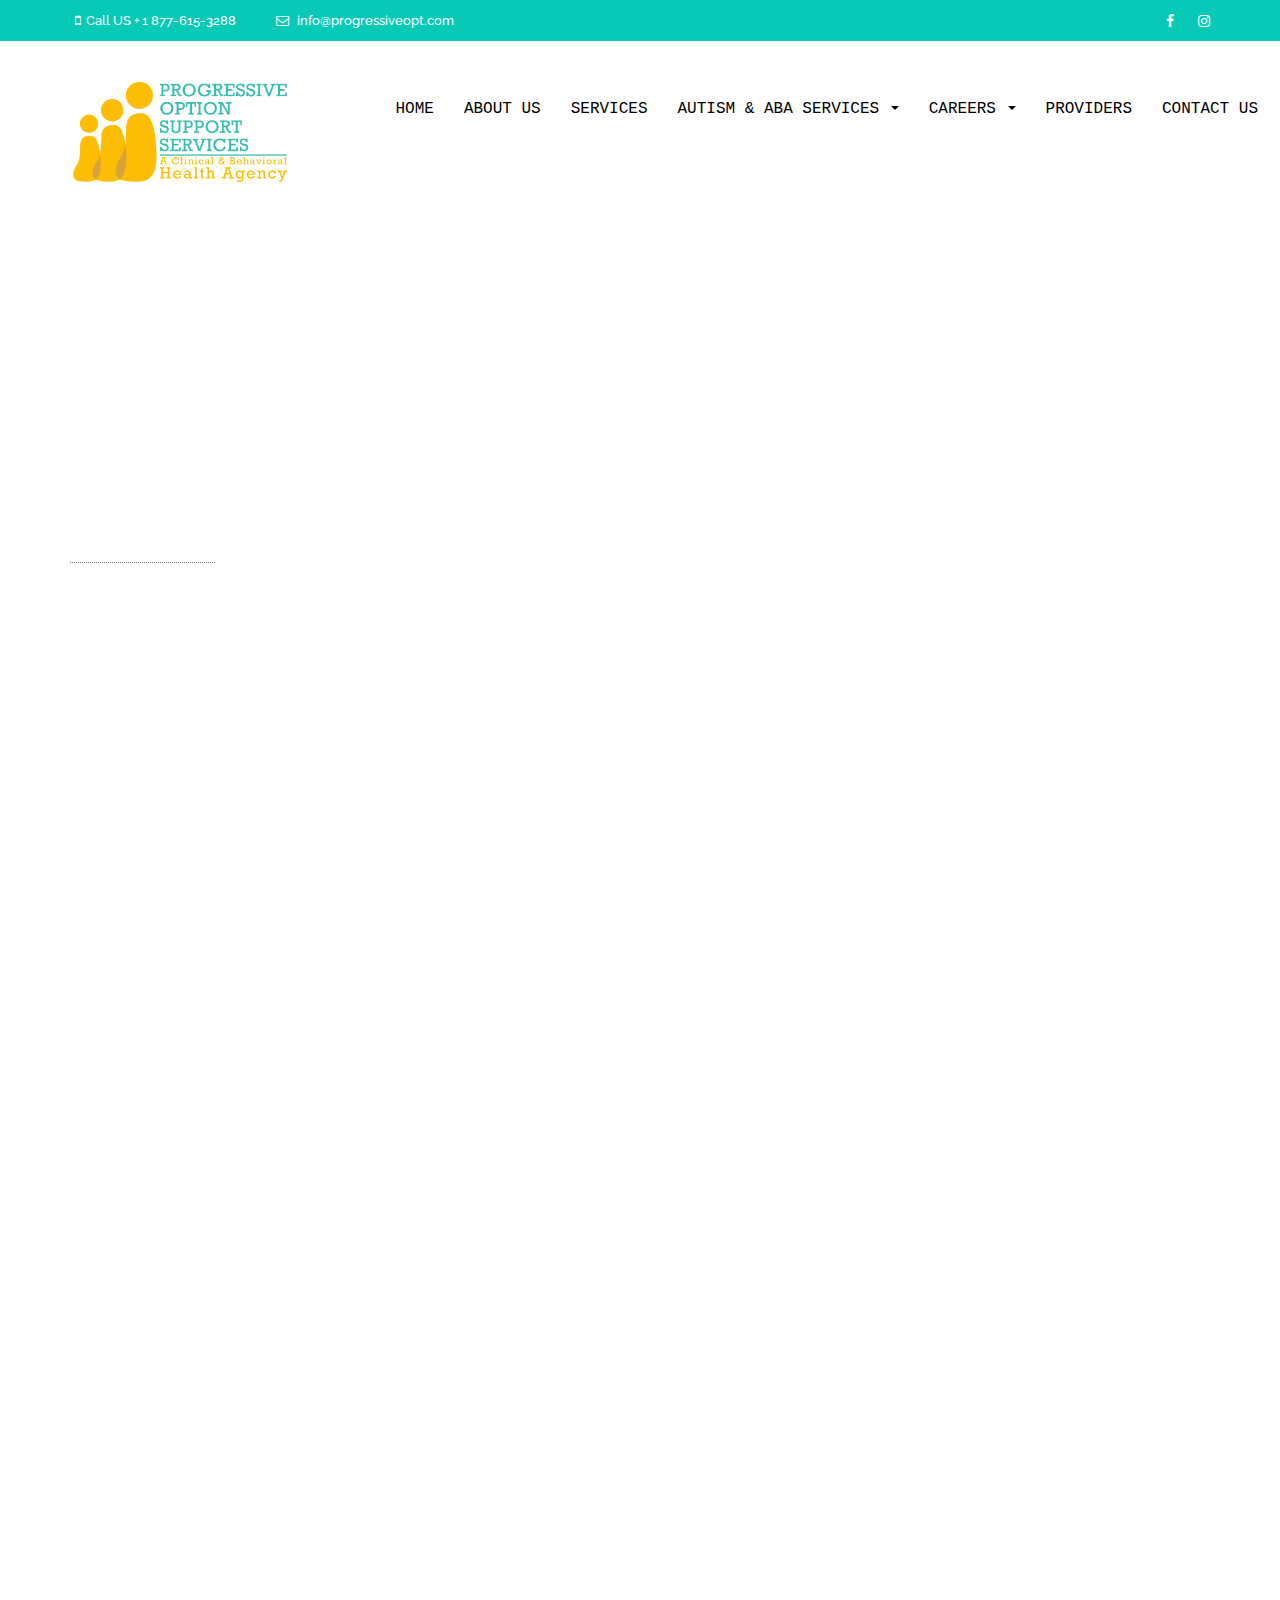
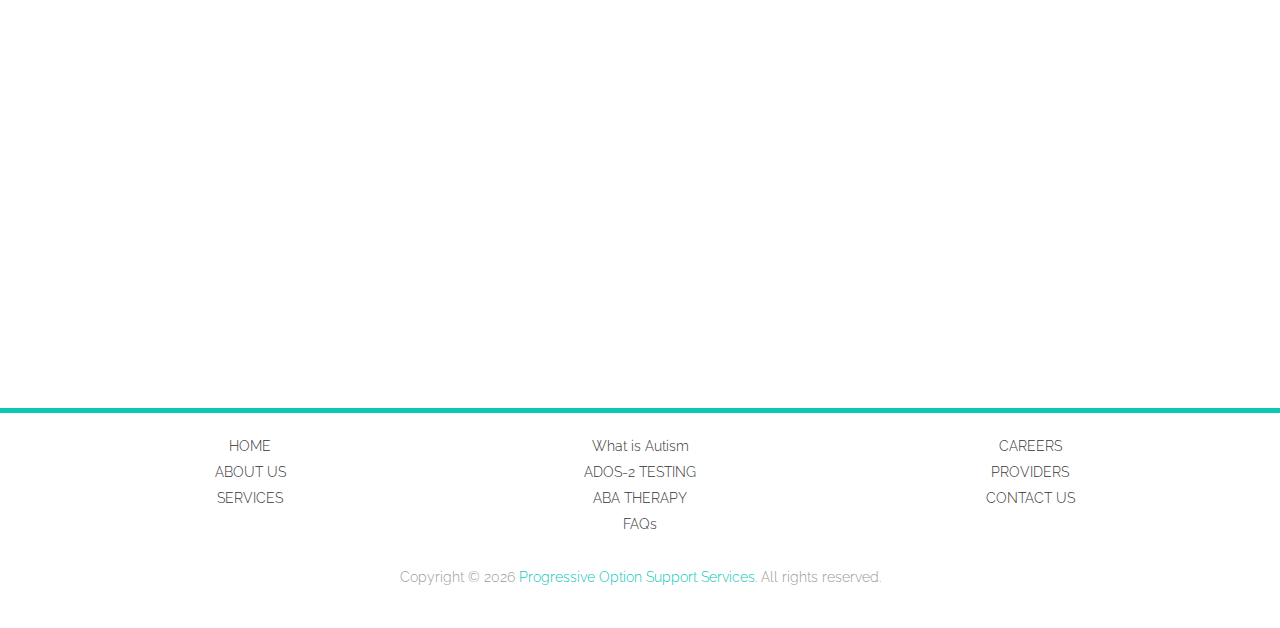
<file: aboutus.html>
<!DOCTYPE html>
<html lang="en">

<head>
    <meta charset="utf-8">
    <meta http-equiv="X-UA-Compatible" content="IE=edge">
    <meta name="title" content="POSS - Progressive Option Support Services">
    <meta name="viewport" content="width=device-width, initial-scale=1">
    <meta name="keywords" content="youths, families, lgbtq, adhd, add, autism, aba therapy, anxiety, depression, ptsd, asd, autism spectrum disorder, behavioral assistance, counseling, assessment, applied behavioral analysis, bullying, neglect , assessments, evaluations and support services">
    <meta name="description" content="Progressive Option Support Services is a New Jersey based multi-specialty agency providing a variety of therapeutic and behavioral services to youth & families.">
    <meta property="og:url" content="https://www.progressiveopt.com/index.html">
    <meta property="og:type" content="website">
    <meta property="og:title" content="Progressive Option Support Services">
    <meta property="og:description" content="Progressive Option Support Services is a New Jersey based multi-specialty agency dedicated to providing a wide variety of therapeutic and behavioral services to youth and families experiencing developmental, emotional, and behavioral challenges.">
    <meta name="google-site-verification" content="fr21fyvAnGM1pIjz7S5Z_5POSwXUJmRBgqXzLU_AQ7A" />
    <!-- Site Title   -->
    <title>About (POSS) Progressive Option Support Services</title>
    <!-- Fav Icons   -->
    <link rel="icon" href="images/favicon.ico" type="image/x-icon">
    <!-- Bootstrap -->
    <link href="css/bootstrap.min.css" rel="stylesheet">
    <link href="css/bootstrap-dropdownhover.min.css" rel="stylesheet">
    <!-- Fonts Awesome -->
    <link href="css/font-awesome.min.css" rel="stylesheet">
    <!-- Google Fonts -->
    <link href='https://fonts.googleapis.com/css?family=Raleway:400,200,300,100,500,600,700,800,900' rel='stylesheet'
        type='text/css'>
    <link href="https://fonts.googleapis.com/css?family=Poppins:300,400" rel="stylesheet">
    <!-- animate Effect -->
    <link href="css/animate.css" rel="stylesheet">
    <!-- Main CSS -->
    <link href="css/style.css" rel="stylesheet">
    <!-- Responsive CSS -->
    <link href="css/responsive.css" rel="stylesheet">
    <link rel="canonical" href="https://www.progressiveopt.com"/>
</head>

<body>
    <header id="header" class="head">
        <div class="top-header">
            <div class="container">
                <div class="row ">
                    <ul class="contact-detail2 col-md-8 pull-left">
                        <li> <a href="tel://1-877-615-3288" target="_blank"><i class="fa fa-mobile"></i>Call US + 1 877-615-3288</a> </li>
                        <li> <a href="mailto:info@progressiveopt.com" target="_blank"><i class="fa fa-envelope-o"></i> info@progressiveopt.com</a>
                        </li>
                    </ul>
                    <div class="social-links col-md-4 pull-right">
                        <ul class="social-icons pull-right">
                            <li> <a href="https://www.facebook.com/ProgressiveOptionSS/" target="_blank"><i class="fa fa-facebook"></i></a> </li>
                            <li> <a href="https://www.instagram.com/progressive_option/" target="_blank"><i class="fa fa-instagram"></i></a> </li>
                        </ul>
                    </div>
                </div>
            </div>
        </div>
        <nav class="navbar navbar-default navbar-menu">
            <div class="container">
                <div class="navbar-header">
                    <button type="button" class="navbar-toggle" data-toggle="collapse" data-target=".navbar-collapse">
                        <span class="sr-only">Toggle navigation</span>
                        <span class="icon-bar"></span>
                        <span class="icon-bar"></span>
                        <span class="icon-bar"></span>
                    </button>
                    <a class="navbar-brand" href="index.html"> 
                        <img src="images/logo2.png" alt="Progressive Option Support Services, ADOS-2 Testing, Autism, ADHD, ABA Therapy, Behavioral Assistance" style="width:220px">
                    </a>
                </div>
                <div class="collapse navbar-collapse" id="bs-example-navbar-collapse-1" data-hover="dropdown"
                    data-animations="fadeIn">
                    <ul class="nav navbar-nav navbar-right">
                        <li><a href="index.html">HOME</a></li>
                        <li><a href="aboutus.html">ABOUT US </a></li>
                        <li><a href="services.html">SERVICES </a></li>
                        <li class="dropdown"> <a href="#" class="dropdown-toggle" data-toggle="dropdown" role="button"
                                aria-expanded="false">AUTISM & ABA SERVICES <span class="caret"></span></a>
                            <ul class="dropdown-menu" role="menu">
                                <li><a href="what-is-autism.html">What is Autism</a></li>
                                <li><a href="autism-diagnostic-observation-schedule-2-testing.html">ADOS-2 TESTING</a></li>
                                <li><a href="applied-behavior-analysis-therapy.html">ABA THERAPY</a></li>
                                <li><a href="https://drive.google.com/file/d/1_kZulZL8sh_IjJ69FhY-IEA2UYhDT30W/view">POSS ABA INTAKE FORM</a></li>
                                <li><a href="faq.html">FAQs</a></li>
                            </ul>
                        </li>
                        <li class="dropdown"> <a href="#" class="dropdown-toggle" data-toggle="dropdown" role="button" aria-expanded="false">CAREERS <span class="caret"></span></a>
                            <ul class="dropdown-menu" role="menu">
                                <li><a href="https://www.indeedjobs.com/progressive-option-support-services/_hl/en_US?cpref=JXWAtnzf3XW5aRnY2g_zouV7xMD8uRK8UpdSRXkpCFk" target="_blank"> Job Postings</a></li>
                                <li><a href="/files/POSS_Employment_Application.pdf" downlaod>Application Form</a></li>
                            </ul>
                        </li>
                        <li><a href="https://web.progressiveopt.com" target="_blank">PROVIDERS </a></li>
                        <li><a href="contact.html">CONTACT US</a></li>
                    </ul>
                </div>
                <!--/.nav-collapse -->
            </div>
        </nav>
    </header>

    <div id="about-header-section">
        <div class="row">
            <div class="col-sm-12 col-md-6 col-lg-6" style="padding-left: 5%;">
                <h1 class="font_8" style="font-size:60px;"><span style="font-size:60px;"><span style="font-family:eb garamond,serif;"><span style="color:#FFFFFF;">With our wide network&nbsp;</span></span></span></h1>
                <h1 class="font_8" style="font-size:60px;"><span style="font-size:60px;"><span style="font-family:eb garamond,serif;"><span style="color:#FFFFFF;"><abbr title="Progressive Option Support Services">POSS</abbr> is able to cater to the needs of ALL children.</span></span></span></h1>
            </div>
            <div class="col-sm-12 col-md-6 col-lg-6"></div>
        </div>
    </div>

    <section id="section18" class="section-margine">
        <div class="container">
            <div class="section18">
                <div class="row">
                    <div class="col-md-8 col-lg-8 wow fadeInUp">
                        <div class="textcont">
                            <h3 class="header-orange">WHO WE ARE</h3>
                            <p>Our team at Progressive Option Support Services consists of highly qualified
                                professionals who possess a wealth of knowledge and experience in behavioral health
                                working with families from diverse backgrounds; providing evidence-based, therapeutic
                                interventions; and consulting with parents, care managers, and other community partners.
                            </p>
                            <br>
                            <hr>

                            <h3 class="header-orange">POSS CARES. Our core values include:</h3>
                            <p><strong style="font-size: 150%"><u>C</u></strong>ollaboration with our community partners</p>


                            <p><strong style="font-size: 150%"><u>A</u></strong>cceptance of everyone’s right to
                                compassionate care</p>


                            <p><strong style="font-size: 150%"><u>R</u></strong>espect for the uniqueness of cultural
                                differences </p>


                            <p><strong style="font-size: 150%"><u>E</u></strong>xcellence in the quality of our <a href="https://www.progressiveopt.com/services.html" class="seo-link">services</a>
                            </p>


                            <p><strong style="font-size: 150%"><u>S</u></strong>incerity in how we treat others</p>
                            <br>
                            <hr>

                            <h3 class="header-orange">WHAT WE DO</h3>
                            <ul>
                                <li>
                                    <p>Aligned with the Wraparound Values, <abbr title="Progressive Option Support Services">POSS</abbr> works closely with community-based
                                        system partners, including schools, DCPP, other state and local agencies and
                                        PerformCare</p>
                                </li>
                                <li>
                                    <p>Provide crisis stabilization for youth and their families with emotional or
                                        behavioral challenges
                                    </p>
                                </li>
                                <li>
                                    <p>Address youth and family needs by using strength-based approaches to support
                                        families</p>
                                </li>
                                <li>
                                    <p>Assist parents/guardians with developing and implementing effective and
                                        consistent parenting skills.
                                    </p>
                                </li>
                                <li>
                                    <p>Strive to offer <a href="https://www.progressiveopt.com/services.html" class="seo-link">services</a> to ensure sustainability in the home and in the
                                        community.</p>
                                </li>
                            </ul>
                            <br>
                        </div>
                    </div>
                    <div class="col-md-4 col-lg-4 wow fadeInUp" data-wow-delay=".2s">
                        <div class="section-18-img">
                            <img src="images/aboutus01.jpg" class="img-responsive" alt="Progressive Option Support Services is a multi-specialty agency dedicated to providing a wide variety of therapeutic and behavioral services to youth and families experiencing developmental, emotional, and behavioral challenges. " />
                        </div>
                    </div>
                </div>
            </div>
        </div>
    </section>

    <section id="footer-bottom" class="footer-bottom">
        <div class="container">
            <div class="row text-center text-xs-center text-sm-left text-md-left">
                <div class="col-xs-12 col-sm-4 col-md-4">
                    <ul class="list-unstyled quick-links">
                        <li><a href="index.html">HOME</a></li>
                        <li><a href="aboutus.html">ABOUT US </a></li>
                        <li><a href="services.html">SERVICES </a></li>
                    </ul>
                </div>
                <div class="col-xs-12 col-sm-4 col-md-4">
                    <ul class="list-unstyled quick-links">
                        <li><a href="what-is-autism.html">What is Autism</a></li>
                        <li><a href="autism-diagnostic-observation-schedule-2-testing.html">ADOS-2 TESTING</a></li>
                        <li><a href="applied-behavior-analysis-therapy.html">ABA THERAPY</a></li>
                        <li><a href="faq.html">FAQs</a></li>
                    </ul>
                </div>
                <div class="col-xs-12 col-sm-4 col-md-4">
                    <ul class="list-unstyled quick-links">
                        <li><a href="https://www.indeedjobs.com/progressive-option-support-services/_hl/en_US?cpref=JXWAtnzf3XW5aRnY2g_zouV7xMD8uRK8UpdSRXkpCFk"
                                target="_blank">CAREERS </a></li>
                        <li><a href="#">PROVIDERS </a></li>
                        <li><a href="contact.html">CONTACT US</a></li>
                    </ul>
                </div>
            </div>
            <div class="row">
                <div class="col-xs-12 col-sm-12 col-md-12 text-center">
                    <div class="copyright">
                        Copyright &copy;
                        <script>
                            document.write(new Date().getFullYear())
                        </script>
                        <span class="header-span">Progressive Option Support Services</span>. All rights reserved.
                    </div>
                    <div class="col-lg-3"></div>
                </div>
            </div>
        </div>
    </section>

    <script src="js/jquery.min.js"></script>
    <script src="js/bootstrap.min.js"></script>
    <script src="js/jquery.plugin.min.js"></script>
    <script src="js/jquery.isotope.min.js"></script>
    <script src="js/jquery.magnific-popup.min.js"></script>
    <script src="js/bootstrap-dropdownhover.min.js"></script>
    <script src="js/wow.min.js"></script>
    <script src="js/waypoints.min.js"></script>
    <script src="js/jquery.counterup.min.js"></script>
    <script src="js/main.js"></script>
</body>

</html>
</file>
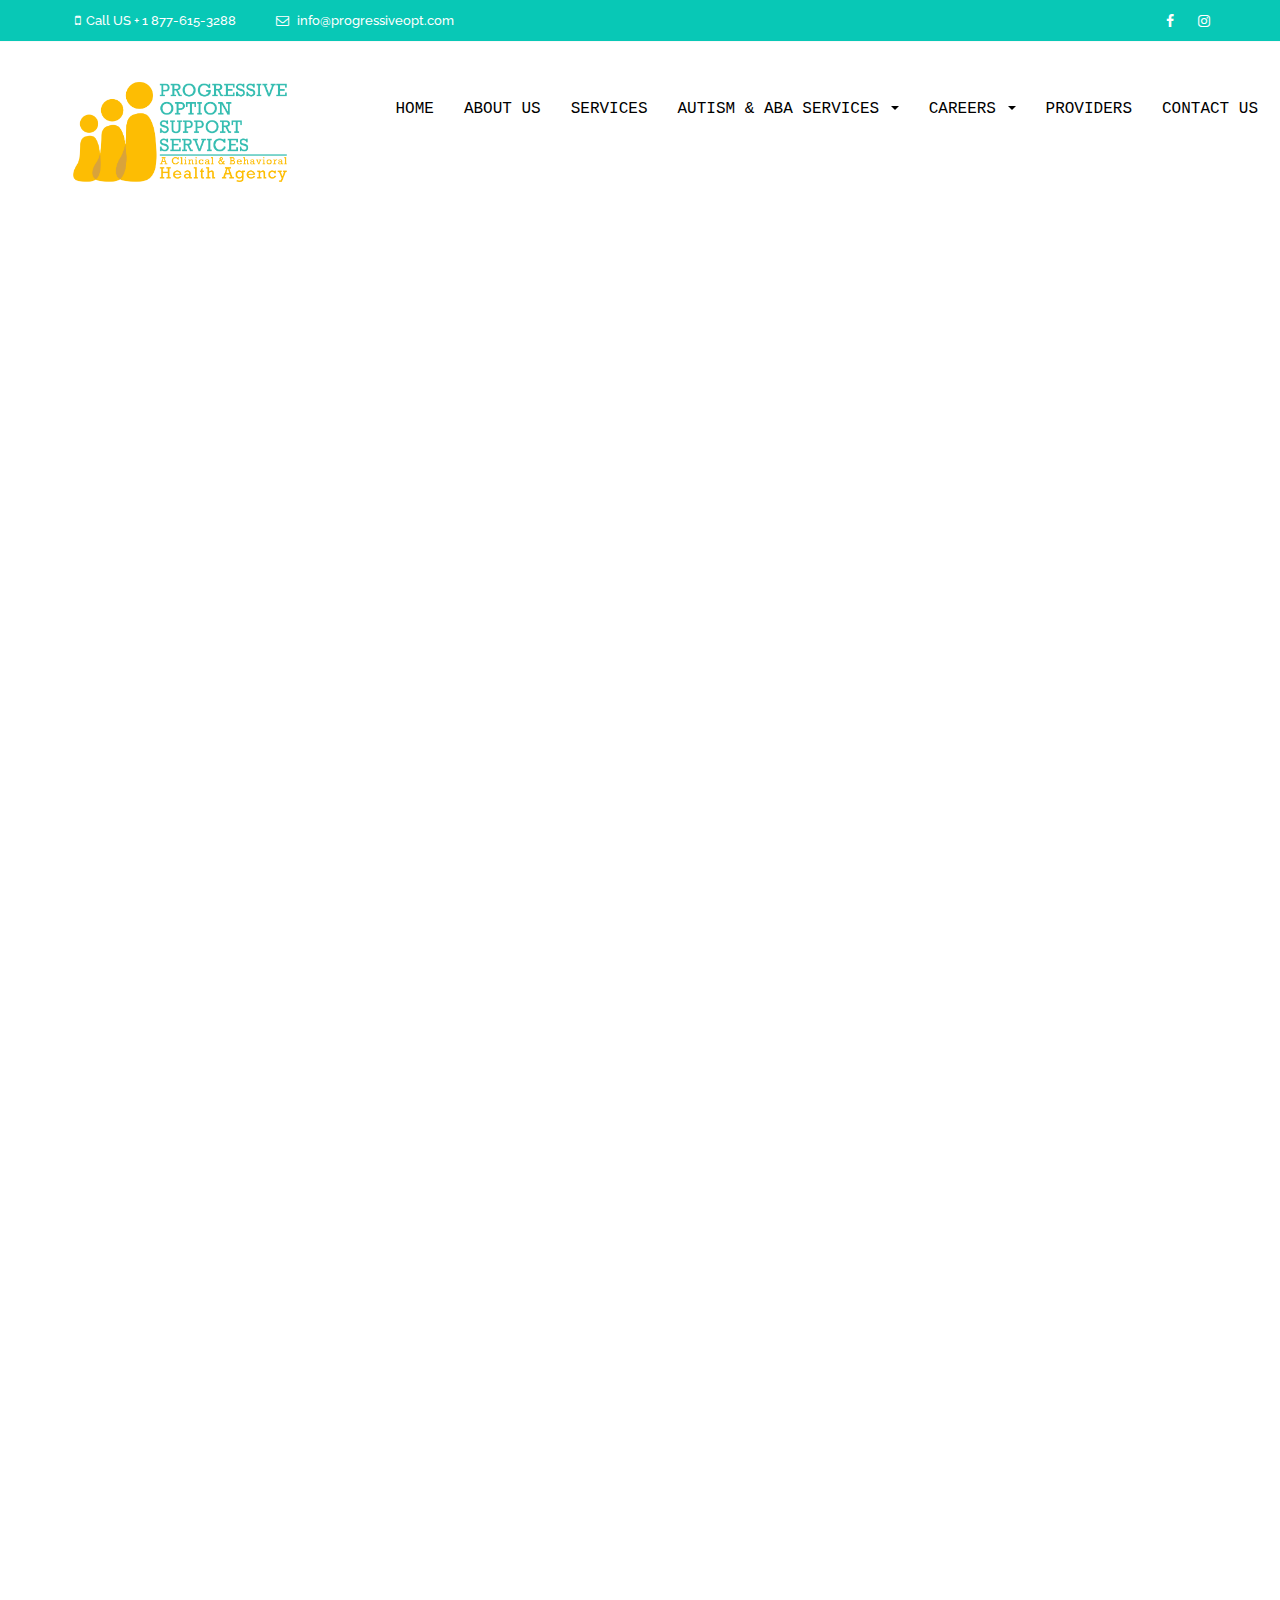
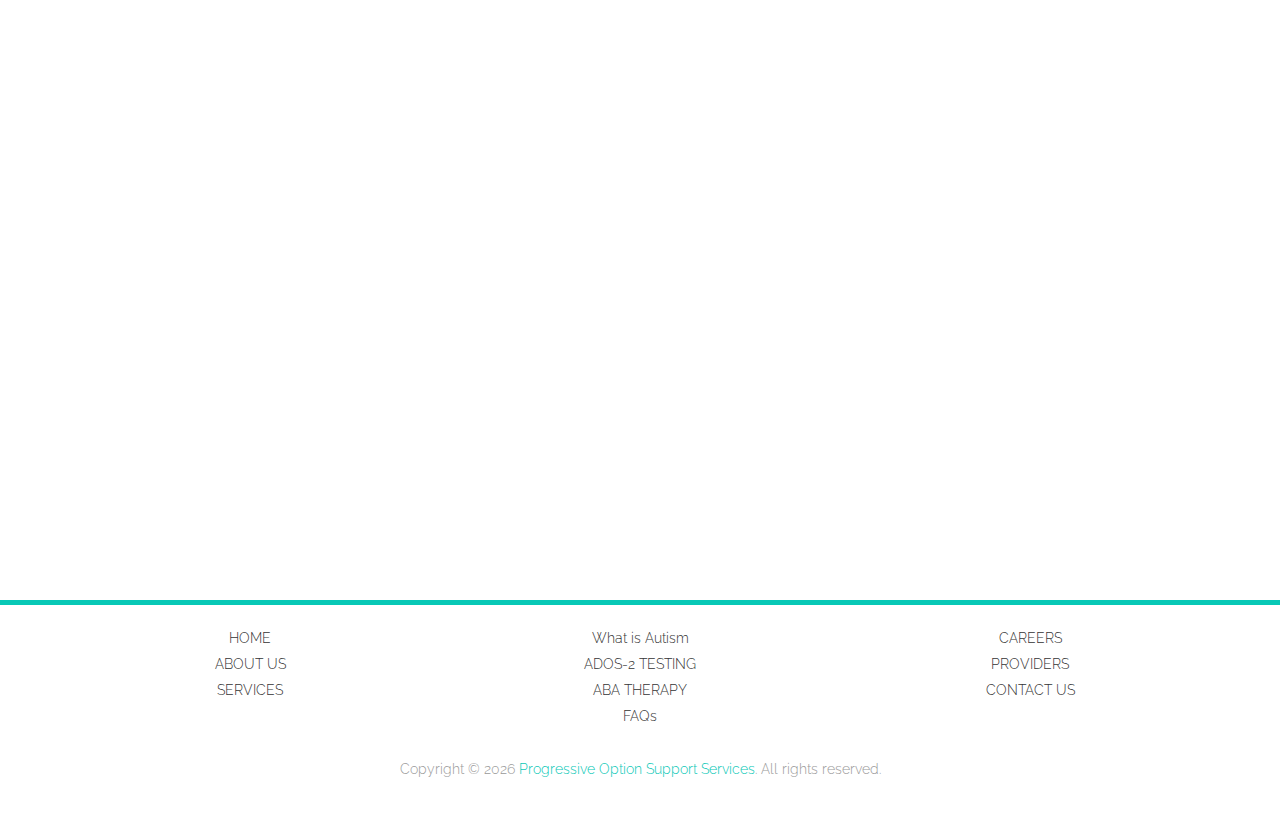
<file: applied-behavior-analysis-therapy.html>
<!DOCTYPE html>
<html lang="en">

<head>
    <meta charset="utf-8">
    <meta http-equiv="X-UA-Compatible" content="IE=edge">
    <meta name="title" content="POSS - Progressive Option Support Services">
    <meta name="viewport" content="width=device-width, initial-scale=1">
    <meta name="keywords" content="youths, families, lgbtq, adhd, add, autism, aba therapy, anxiety, depression, ptsd, asd, autism spectrum disorder, behavioral assistance, counseling, assessment, applied behavioral analysis, bullying, neglect, assessments, evaluations and support services">
    <meta name="description" content="Progressive Option Support Services is a New Jersey based multi-specialty agency providing a variety of therapeutic and behavioral services to youth & families.">
    <meta property="og:url" content="https://www.progressiveopt.com/index.html">
    <meta property="og:type" content="website">
    <meta property="og:title" content="Progressive Option Support Services">
    <meta property="og:description" content="Progressive Option Support Services is a New Jersey based multi-specialty agency dedicated to providing a wide variety of therapeutic and behavioral services to youth and families experiencing developmental, emotional, and behavioral challenges.">
    <meta name="google-site-verification" content="fr21fyvAnGM1pIjz7S5Z_5POSwXUJmRBgqXzLU_AQ7A" />
    <!-- Site Title   -->
    <title>Applied Behaviour Aanlysis Therapy | (POSS) Progressive Option Support Services</title>
    <!-- Fav Icons   -->
    <link rel="icon" href="images/favicon.ico" type="image/x-icon">
    <!-- Bootstrap -->
    <link href="css/bootstrap.min.css" rel="stylesheet">
    <link href="css/bootstrap-dropdownhover.min.css" rel="stylesheet">
    <!-- Fonts Awesome -->
    <link href="css/font-awesome.min.css" rel="stylesheet">
    <!-- Google Fonts -->
    <link href='https://fonts.googleapis.com/css?family=Raleway:400,200,300,100,500,600,700,800,900' rel='stylesheet' type='text/css'>
    <link href="https://fonts.googleapis.com/css?family=Poppins:300,400" rel="stylesheet">
    <!-- animate Effect -->
    <link href="css/animate.css" rel="stylesheet">
    <!-- Main CSS -->
    <link href="css/style.css" rel="stylesheet">
    <!-- Responsive CSS -->
    <link href="css/responsive.css" rel="stylesheet">
    <link rel="canonical" href="https://www.progressiveopt.com"/>
</head>

<body>
    <header id="header" class="head">
        <div class="top-header">
            <div class="container">
                <div class="row ">
                    <ul class="contact-detail2 col-md-8 pull-left">
                        <li> <a href="tel://1-877-615-3288" target="_blank"><i class="fa fa-mobile"></i>Call US + 1 877-615-3288</a> </li>
                        <li> <a href="mailto:info@progressiveopt.com" target="_blank"><i class="fa fa-envelope-o"></i> info@progressiveopt.com</a> </li>
                    </ul>
                    <div class="social-links col-md-4 pull-right">
                        <ul class="social-icons pull-right">
                            <li> <a href="https://www.facebook.com/ProgressiveOptionSS/" target="_blank"><i class="fa fa-facebook"></i></a> </li>
                            <li> <a href="https://www.instagram.com/progressive_option/" target="_blank"><i class="fa fa-instagram"></i></a> </li>
                        </ul>
                    </div>
                </div>
            </div>
        </div>
        <nav class="navbar navbar-default navbar-menu">
            <div class="container">
                <div class="navbar-header">
                    <button type="button" class="navbar-toggle" data-toggle="collapse" data-target=".navbar-collapse">
                        <span class="sr-only">Toggle navigation</span>
                        <span class="icon-bar"></span>
                        <span class="icon-bar"></span>
                        <span class="icon-bar"></span>
                    </button>
                    <a class="navbar-brand" href="index.html">
                        <img src="images/logo2.png" alt="Progressive Option Support Services, ADOS-2 Testing, Autism, ADHD, ABA Therapy, Behavioral Assistance" style="width:220px">
                    </a>
                </div>
                <div class="collapse navbar-collapse" id="bs-example-navbar-collapse-1" data-hover="dropdown" data-animations="fadeIn">
                    <ul class="nav navbar-nav navbar-right">
                        <li><a href="index.html">HOME</a></li>
                        <li><a href="aboutus.html">ABOUT US </a></li>
                        <li><a href="services.html">SERVICES </a></li>
                        <li class="dropdown"> <a href="#" class="dropdown-toggle" data-toggle="dropdown" role="button" aria-expanded="false">AUTISM & ABA SERVICES <span class="caret"></span></a>
                            <ul class="dropdown-menu" role="menu">
                                <li><a href="what-is-autism.html">What is Autism</a></li>
                                <li><a href="autism-diagnostic-observation-schedule-2-testing.html">ADOS-2 TESTING</a></li>
                                <li><a href="applied-behavior-analysis-therapy.html">ABA THERAPY</a></li>
                                <li><a href="https://drive.google.com/file/d/1_kZulZL8sh_IjJ69FhY-IEA2UYhDT30W/view">POSS ABA INTAKE FORM</a></li>
                                <li><a href="faq.html">FAQs</a></li>
                            </ul>
                        </li>
                        <li class="dropdown"> <a href="#" class="dropdown-toggle" data-toggle="dropdown" role="button" aria-expanded="false">CAREERS <span class="caret"></span></a>
                            <ul class="dropdown-menu" role="menu">
                                <li><a href="https://www.indeedjobs.com/progressive-option-support-services/_hl/en_US?cpref=JXWAtnzf3XW5aRnY2g_zouV7xMD8uRK8UpdSRXkpCFk" target="_blank"> Job Postings</a></li>
                                <li><a href="/files/POSS_Employment_Application.pdf" downlaod>Application Form</a></li>
                            </ul>
                        </li>
                        <li><a href="https://web.progressiveopt.com" target="_blank">PROVIDERS </a></li>
                        <li><a href="contact.html">CONTACT US</a></li>
                    </ul>
                </div>
                <!--/.nav-collapse -->
            </div>
        </nav>
    </header>

    <section id="abatherapy-header-section">
        <div class="row">
            <div class="col-sm-6 col-md-6 col-lg-6" style="padding-left: 5%;">
                <h1 class="font_8" style="font-size:50px;"><span style="font-size:50px;"><span style="font-family:eb garamond,serif;"><span style="color:#FFFFFF;">Supporting Positive Change with ABA Therapy</span></span></span></h1>
            </div>
            <div class="col-sm-6 col-md-6 col-lg-6"></div>
        </div>
    </section>

   <section id="section18" class="section-margine">
        <div class="container">
            <div class="section18">
                <div class="row">
                    <div class="col-md-8 col-lg-8 wow fadeInUp">
                        <h3 class="header-orange">What is ABA Therapy?</h3>
                        <p>ABA is a science which involves the application of the principles of behavior (i.e., reinforcement, motivation, extinction, punishment, stimulus control, conditioned reinforcement, and schedules of reinforcement) to build socially significant behavior in real world, every day settings in order to improve the lives of our patients and their families. ABA involves defining target behaviors, recording data on those behaviors, and analyzing the data to make changes to treatments that are not effective. The field of ABA is well-established with a large supporting body of scientific research and standards for evidence-based practice.</p>
                        <br>
                        <hr>

                        <h3 class="header-orange">Intake</h3>
                        <p>To begin ABA therapy with Progressive Option Support Services, the parents/caregivers must provide documentation of diagnosis of ASD, provide a prescription from a medical doctor for ABA treatment and provide proof of insurance.  Our <a href="https://www.progressiveopt.com/services.html" class="seo-link">services</a> begin with an intake with a member of our administrative team. This is a time where the family may discuss primary areas of concern and determine if ABA can meet those needs. During this process our team will determine eligibility for services and navigate the insurance process. The family will be asked to fill out an enrollment form.</p>
                        <br>
                        <h4 class="header-orange" style="margin-top: 3%">Assessment</h4>
                        <p>The next step is to assess your child’s skill level which is necessary to guide the development of an individualized treatment plan. The assessment will be conducted by one of Progressive Option’s licensed Board Certified Behavior Analyst® (BCBA®) and will include the use of various assessment tools. Typically assessments are conducted in the home setting</p>
                        <br>
                        <h4 class="header-orange" style="margin-top: 3%">Reports and Treatment Dosage</h4>
                        <p>Once the assessment has been conducted, the Progressive Option BCBA will evaluate the data collected to guide the development of a treatment plan.  Our BCBA will comprise a report of the assessment findings as well as a specific treatment plan.</p>
                        <p>
                            A preliminary treatment meeting will be scheduled with the family and the treatment team in order to review the assessment results, proposed service type(s), treatment plan goals and objectives, recommended duration and length of treatment, and discharge plan.
                            Authorization periods usually last for 6 months.  A progress report and an updated treatment plan will be composed for each authorization period.
                        </p>
                        <br>
                        <h4 class="header-orange" style="margin-top: 3%">Service Delivery</h4>
                        <p>The BCBA will also have a bi-weekly meeting to provide parent training and treatment planning.  A trained therapist will come to your home each week and provide home-based ABA therapy for your child using techniques such as discrete trial instruction, verbal behavior, fluency-based instruction and incidental teaching.</p>
                        <br>
                    </div>

                    <div class="col-md-4 col-lg-4 wow fadeInUp" data-wow-delay=".2s">
                        <div class="section-18-img">
                            <img src="images/autism02.jpg" class="img-responsive" alt="Autism" />
                        </div>
                    </div>
                </div>
            </div>
        </div>
   </section>

   <section id="footer-bottom" class="footer-bottom">
        <div class="container">
            <div class="row text-center text-xs-center text-sm-left text-md-left">
                <div class="col-xs-12 col-sm-4 col-md-4">
                    <ul class="list-unstyled quick-links">
                        <li><a href="index.html">HOME</a></li>
                        <li><a href="aboutus.html">ABOUT US </a></li>
                        <li><a href="services.html">SERVICES </a></li>
                    </ul>
                </div>
                <div class="col-xs-12 col-sm-4 col-md-4">
                    <ul class="list-unstyled quick-links">
                        <li><a href="what-is-autism.html">What is Autism</a></li>
                        <li><a href="autism-diagnostic-observation-schedule-2-testing.html">ADOS-2 TESTING</a></li>
                        <li><a href="applied-behavior-analysis-therapy.html">ABA THERAPY</a></li>
                        <li><a href="faq.html">FAQs</a></li>
                    </ul>
                </div>
                <div class="col-xs-12 col-sm-4 col-md-4">
                    <ul class="list-unstyled quick-links">
                        <li><a href="https://www.indeedjobs.com/progressive-option-support-services/_hl/en_US?cpref=JXWAtnzf3XW5aRnY2g_zouV7xMD8uRK8UpdSRXkpCFk" target="_blank">CAREERS </a></li>
                        <li><a href="#">PROVIDERS </a></li>
                        <li><a href="contact.html">CONTACT US</a></li>
                    </ul>
                </div>
            </div>
            <div class="row">
                <div class="col-xs-12 col-sm-12 col-md-12 text-center">
                    <div class="copyright">
                        Copyright &copy;
                        <script>
                            document.write(new Date().getFullYear())
                        </script>
                        <span class="header-span">Progressive Option Support Services</span>. All rights reserved.
                    </div>
                    <div class="col-lg-3"></div>
                </div>
            </div>
        </div>
    </section>

    <script src="js/jquery.min.js"></script>
    <script src="js/bootstrap.min.js"></script>
    <script src="js/jquery.plugin.min.js"></script>
    <script src="js/jquery.isotope.min.js"></script>
    <script src="js/jquery.magnific-popup.min.js"></script>
    <script src="js/bootstrap-dropdownhover.min.js"></script>
    <script src="js/wow.min.js"></script>
    <script src="js/waypoints.min.js"></script>
    <script src="js/jquery.counterup.min.js"></script>
    <script src="js/main.js"></script>
</body>

</html>
</file>
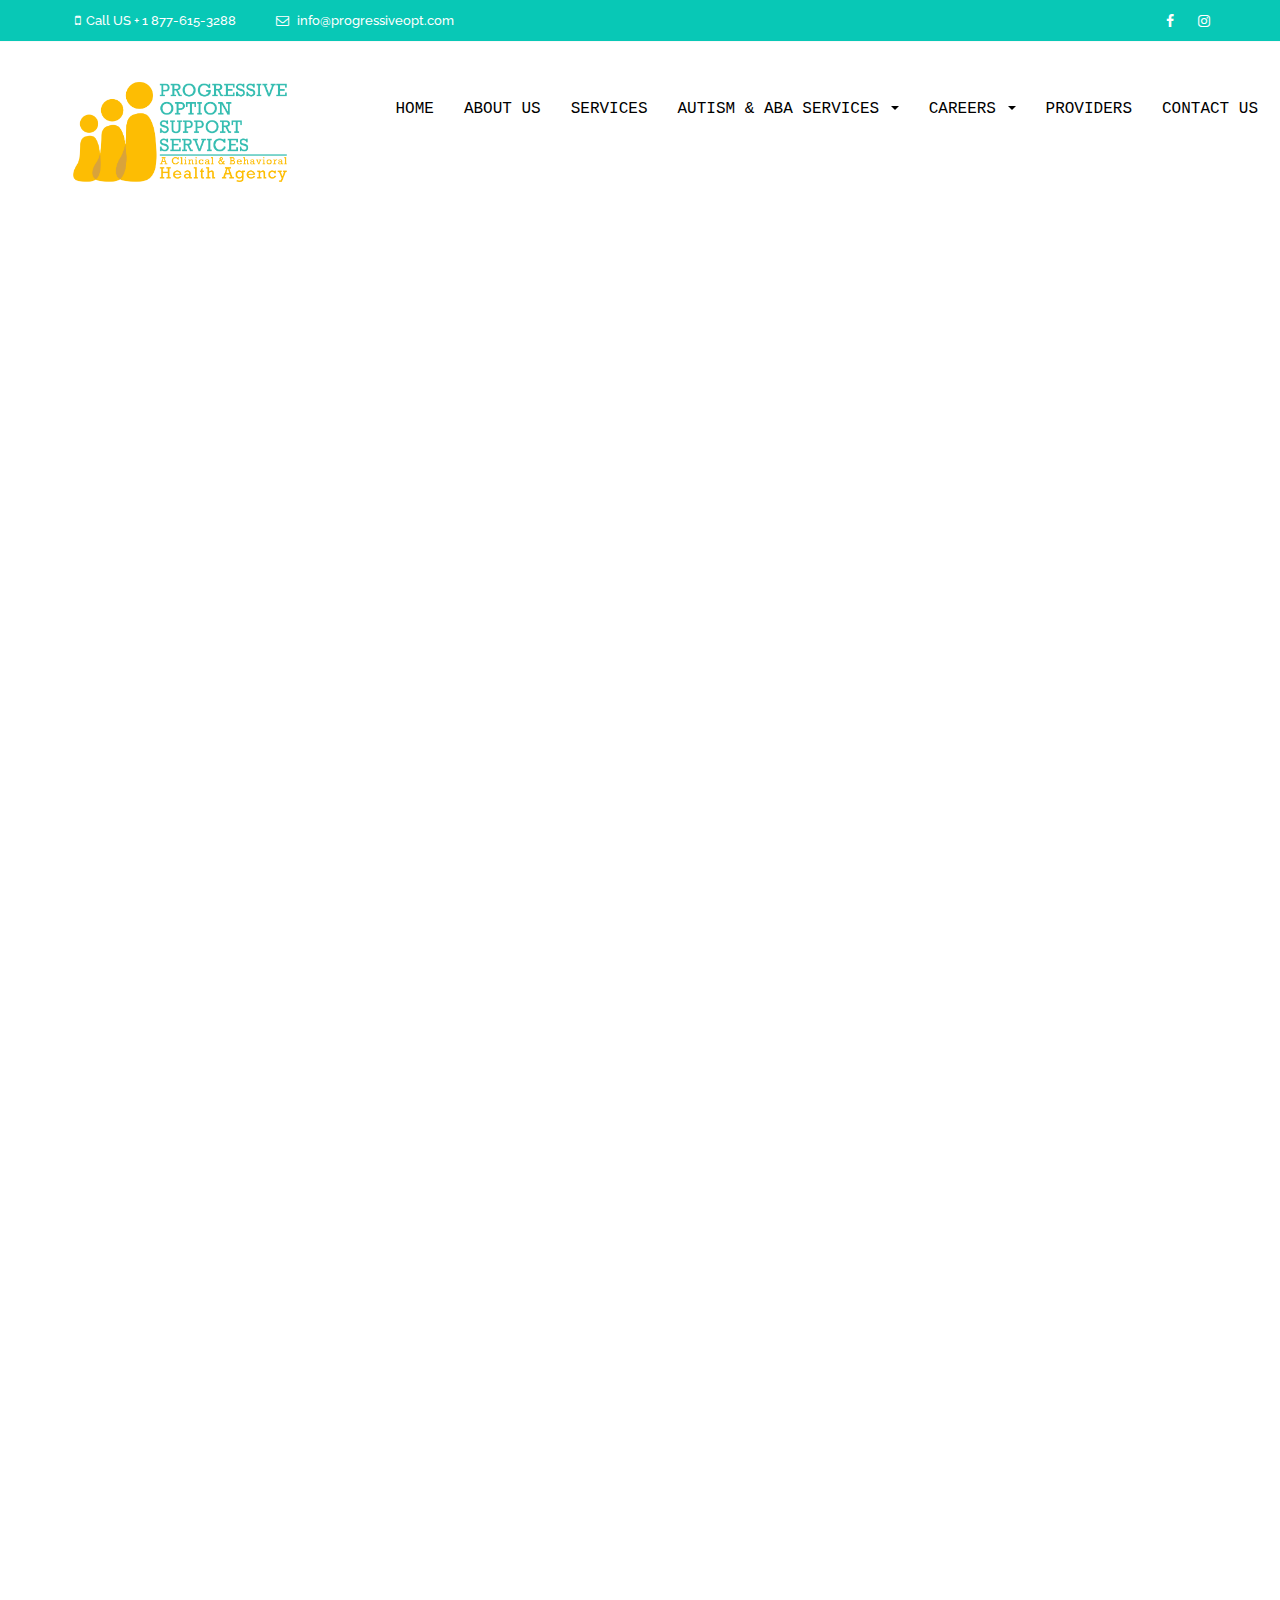
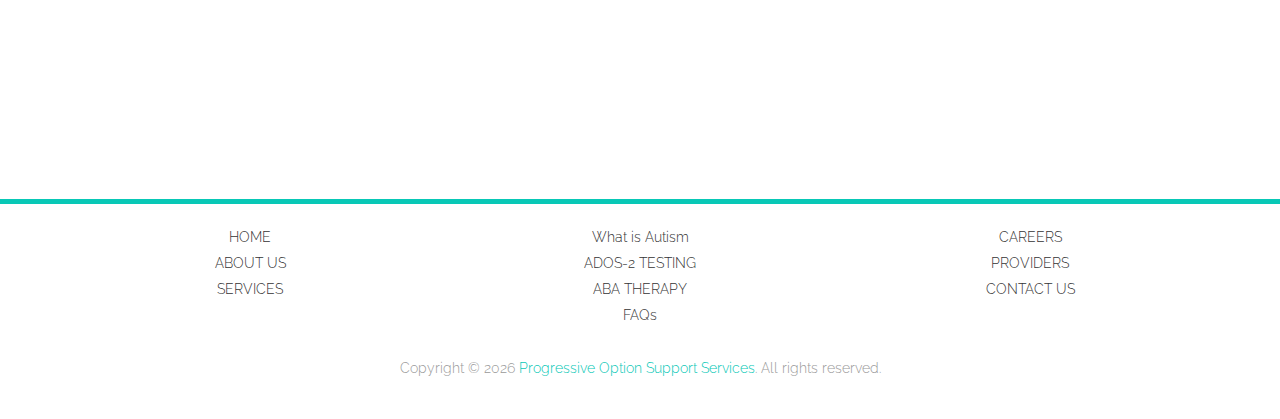
<file: autism-diagnostic-observation-schedule-2-testing.html>
<!DOCTYPE html>
<html lang="en">

<head>
    <meta charset="utf-8">
    <meta http-equiv="X-UA-Compatible" content="IE=edge">
    <meta name="viewport" content="width=device-width, initial-scale=1">
    <meta name="title" content="POSS - Progressive Option Support Services">
    <meta name="keywords" content="youths, families, lgbtq, adhd, add, autism, aba therapy, anxiety, depression, ptsd, asd, autism spectrum disorder, behavioral assistance, counseling, assessment, applied behavioral analysis, bullying, neglect, assessments, evaluations and support services">
    <meta name="description" content="Progressive Option Support Services is a New Jersey based multi-specialty agency providing a variety of therapeutic and behavioral services to youth & families.">
    <meta property="og:url" content="https://www.progressiveopt.com/index.html">
    <meta property="og:type" content="website">
    <meta property="og:title" content="Progressive Option Support Services">
    <meta property="og:description" content="Progressive Option Support Services is a New Jersey based multi-specialty agency dedicated to providing a wide variety of therapeutic and behavioral services to youth and families experiencing developmental, emotional, and behavioral challenges.">
    <meta name="google-site-verification" content="fr21fyvAnGM1pIjz7S5Z_5POSwXUJmRBgqXzLU_AQ7A" />
    <!-- Site Title   -->
    <title>Autism Diagnostic Observation Schedule-2 Testing | (POSS) Progressive Option Support Services</title>
    <!-- Fav Icons   -->
    <link rel="icon" href="images/favicon.ico" type="image/x-icon">
    <!-- Bootstrap -->
    <link href="css/bootstrap.min.css" rel="stylesheet">
    <link href="css/bootstrap-dropdownhover.min.css" rel="stylesheet">
    <!-- Fonts Awesome -->
    <link href="css/font-awesome.min.css" rel="stylesheet">
    <!-- Google Fonts -->
    <link href='https://fonts.googleapis.com/css?family=Raleway:400,200,300,100,500,600,700,800,900' rel='stylesheet' type='text/css'>
    <link href="https://fonts.googleapis.com/css?family=Poppins:300,400" rel="stylesheet">
    <!-- animate Effect -->
    <link href="css/animate.css" rel="stylesheet">
    <!-- Main CSS -->
    <link href="css/style.css" rel="stylesheet">
    <!-- Responsive CSS -->
    <link href="css/responsive.css" rel="stylesheet">
    <link rel="canonical" href="https://www.progressiveopt.com"/>
</head>

<body>
    <header id="header" class="head">
        <div class="top-header">
            <div class="container">
                <div class="row ">
                    <ul class="contact-detail2 col-md-8 pull-left">
                        <li> <a href="tel://1-877-615-3288" target="_blank"><i class="fa fa-mobile"></i>Call US + 1 877-615-3288</a> </li>
                        <li> <a href="mailto:info@progressiveopt.com" target="_blank"><i class="fa fa-envelope-o"></i> info@progressiveopt.com</a> </li>
                    </ul>
                    <div class="social-links col-md-4 pull-right">
                        <ul class="social-icons pull-right">
                            <li> <a href="https://www.facebook.com/ProgressiveOptionSS/" target="_blank"><i class="fa fa-facebook"></i></a> </li>
                            <li> <a href="https://www.instagram.com/progressive_option/" target="_blank"><i class="fa fa-instagram"></i></a> </li>
                        </ul>
                    </div>
                </div>
            </div>
        </div>
        <nav class="navbar navbar-default navbar-menu">
            <div class="container">
                <div class="navbar-header">
                    <button type="button" class="navbar-toggle" data-toggle="collapse" data-target=".navbar-collapse">
                        <span class="sr-only">Toggle navigation</span>
                        <span class="icon-bar"></span>
                        <span class="icon-bar"></span>
                        <span class="icon-bar"></span>
                    </button>
                    <a class="navbar-brand" href="index.html">
                        <img src="images/logo2.png" alt="Progressive Option Support Services, ADOS-2 Testing, Autism, ADHD, ABA Therapy, Behavioral Assistance" style="width:220px">
                    </a>
                </div>
                <div class="collapse navbar-collapse" id="bs-example-navbar-collapse-1" data-hover="dropdown" data-animations="fadeIn">
                    <ul class="nav navbar-nav navbar-right">
                        <li><a href="index.html">HOME</a></li>
                        <li><a href="aboutus.html">ABOUT US </a></li>
                        <li><a href="services.html">SERVICES </a></li>
                        <li class="dropdown"> <a href="#" class="dropdown-toggle" data-toggle="dropdown" role="button" aria-expanded="false">AUTISM & ABA SERVICES <span class="caret"></span></a>
                            <ul class="dropdown-menu" role="menu">
                                <li><a href="what-is-autism.html">What is Autism</a></li>
                                <li><a href="autism-diagnostic-observation-schedule-2-testing.html">ADOS-2 TESTING</a></li>
                                <li><a href="applied-behavior-analysis-therapy.html">ABA THERAPY</a></li>
                                <li><a href="https://drive.google.com/file/d/1_kZulZL8sh_IjJ69FhY-IEA2UYhDT30W/view">POSS ABA INTAKE FORM</a></li>
                                <li><a href="faq.html">FAQs</a></li>
                            </ul>
                        </li>
                        <li class="dropdown"> <a href="#" class="dropdown-toggle" data-toggle="dropdown" role="button" aria-expanded="false">CAREERS <span class="caret"></span></a>
                            <ul class="dropdown-menu" role="menu">
                                <li><a href="https://www.indeedjobs.com/progressive-option-support-services/_hl/en_US?cpref=JXWAtnzf3XW5aRnY2g_zouV7xMD8uRK8UpdSRXkpCFk" target="_blank"> Job Postings</a></li>
                                <li><a href="/files/POSS_Employment_Application.pdf" downlaod>Application Form</a></li>
                            </ul>
                        </li>
                        <li><a href="https://web.progressiveopt.com" target="_blank">PROVIDERS </a></li>
                        <li><a href="contact.html">CONTACT US</a></li>
                    </ul>
                </div>
                <!--/.nav-collapse -->
            </div>
        </nav>
    </header>

    <section id="adostesting-header-section">
            <div class="row">
                <div class="col-sm-12 col-md-6 col-lg-6">
                    <h1 class="font_8" style="font-size:60px;"><span style="font-size:60px;"><span style="font-family:eb garamond,serif;"><span style="color:#FFFFFF;"><i>Diagnosing ASD </i>&nbsp;</span></span></span></h1>
                    <h1 class="font_8" style="font-size:60px;"><span style="font-size:60px;"><span style="font-family:eb garamond,serif;"><span style="color:#FFFFFF;">ADOS-2 Testing</span></span></span></h1>
                </div>
                <div class="col-sm-12 col-md-6 col-lg-6"></div>
            </div>
        <!-- <h5 class="header-text autism-header-text"><i>Diagnosing ASD </i><br> ADOS-2 Testing</h5> -->
    </section>

   <section id="section18" class="section-margine">
        <div class="container">
            <div class="section18">
                <div class="row">
                    <div class="col-md-8 col-lg-8 wow fadeInUp">
                        <h3 class="header-orange">How will I know if my child meets criteria for Autism?</h3>
                        <p>The Autism Diagnostic Observation Schedule, Second Edition (ADOS-2) is a semi-structured, standardized assessment of communication, social interaction, play/imaginative use of materials, and restricted and repetitive behaviors for individuals who have been referred because of possible autism spectrum disorders (ASD). The ADOS-2 is a revision of the Autism Diagnostic Observation Schedule, which has been referred to as the “gold standard” observational assessment for diagnosing ASD. Children as young as 12-months, regardless of verbal ability, can be assessed using the ADOS-2.</p>
                        <br>
                        <hr>

                        <h3 class="header-orange">Who makes the diagnosis?</h3>
                        <p>The ADOS-2 can administered with other assessment measures by a developmental pediatrician, a pediatric neurologist, or licensed psychologist trained to administer this assessment for the purpose of diagnosis.  The assessment results may qualify your child for in-home therapy.</p>
                        <br>
                        <hr>

                        <h3 class="header-orange">Why is an ASD diagnosis necessary?</h3>
                        <p>By obtaining an accurate diagnosis, individuals and families can begin to access appropriate intervention services, obtain individualized behavioral and educational programs, and determine patterns of strengths and weaknesses at the current developmental level. Determining an accurate diagnosis is a first step for a clinician in defining a treatment plan for a child. In short, children with autism spectrum disorder cannot begin to receive ABA therapy without first being diagnosed. No medical referral is necessary.  <abbr title="Progressive Option Support Services">POSS</abbr> offers comprehensive evaluation reports at lower out-of-pocket costs with  significantly shorter wait-list times than those at major hospitals/medical facilities.</p>
                        <br>
                    </div>
                    <div class="col-md-4 col-lg-4 wow fadeInUp" data-wow-delay=".2s">
                        <div class="section-18-img">
                            <img src="images/autism01.jpg" class="img-responsive" alt="Autism Diagnostic Observation Schedule, ADOS 2, autism spectrum disorders, ASD, ABA therapy" />
                        </div>
                    </div>
                </div>
            </div>
        </div>
   </section>

   <section id="footer-bottom" class="footer-bottom">
        <div class="container">
            <div class="row text-center text-xs-center text-sm-left text-md-left">
                <div class="col-xs-12 col-sm-4 col-md-4">
                    <ul class="list-unstyled quick-links">
                        <li><a href="index.html">HOME</a></li>
                        <li><a href="aboutus.html">ABOUT US </a></li>
                        <li><a href="services.html">SERVICES </a></li>
                    </ul>
                </div>
                <div class="col-xs-12 col-sm-4 col-md-4">
                    <ul class="list-unstyled quick-links">
                        <li><a href="what-is-autism.html">What is Autism</a></li>
                        <li><a href="autism-diagnostic-observation-schedule-2-testing.html">ADOS-2 TESTING</a></li>
                        <li><a href="applied-behavior-analysis-therapy.html">ABA THERAPY</a></li>
                        <li><a href="faq.html">FAQs</a></li>
                    </ul>
                </div>
                <div class="col-xs-12 col-sm-4 col-md-4">
                    <ul class="list-unstyled quick-links">
                        <li><a href="https://www.indeedjobs.com/progressive-option-support-services/_hl/en_US?cpref=JXWAtnzf3XW5aRnY2g_zouV7xMD8uRK8UpdSRXkpCFk" target="_blank">CAREERS </a></li>
                        <li><a href="#">PROVIDERS </a></li>
                        <li><a href="contact.html">CONTACT US</a></li>
                    </ul>
                </div>
            </div>
            <div class="row">
                <div class="col-xs-12 col-sm-12 col-md-12 text-center">
                    <div class="copyright">
                        Copyright &copy;
                        <script>
                            document.write(new Date().getFullYear())
                        </script>
                        <span class="header-span">Progressive Option Support Services</span>. All rights reserved.
                    </div>
                    <div class="col-lg-3"></div>
                </div>
            </div>
        </div>
    </section>

    <script src="js/jquery.min.js"></script>
    <script src="js/bootstrap.min.js"></script>
    <script src="js/jquery.plugin.min.js"></script>
    <script src="js/jquery.isotope.min.js"></script>
    <script src="js/jquery.magnific-popup.min.js"></script>
    <script src="js/bootstrap-dropdownhover.min.js"></script>
    <script src="js/wow.min.js"></script>
    <script src="js/waypoints.min.js"></script>
    <script src="js/jquery.counterup.min.js"></script>
    <script src="js/main.js"></script>
</body>

</html>
</file>
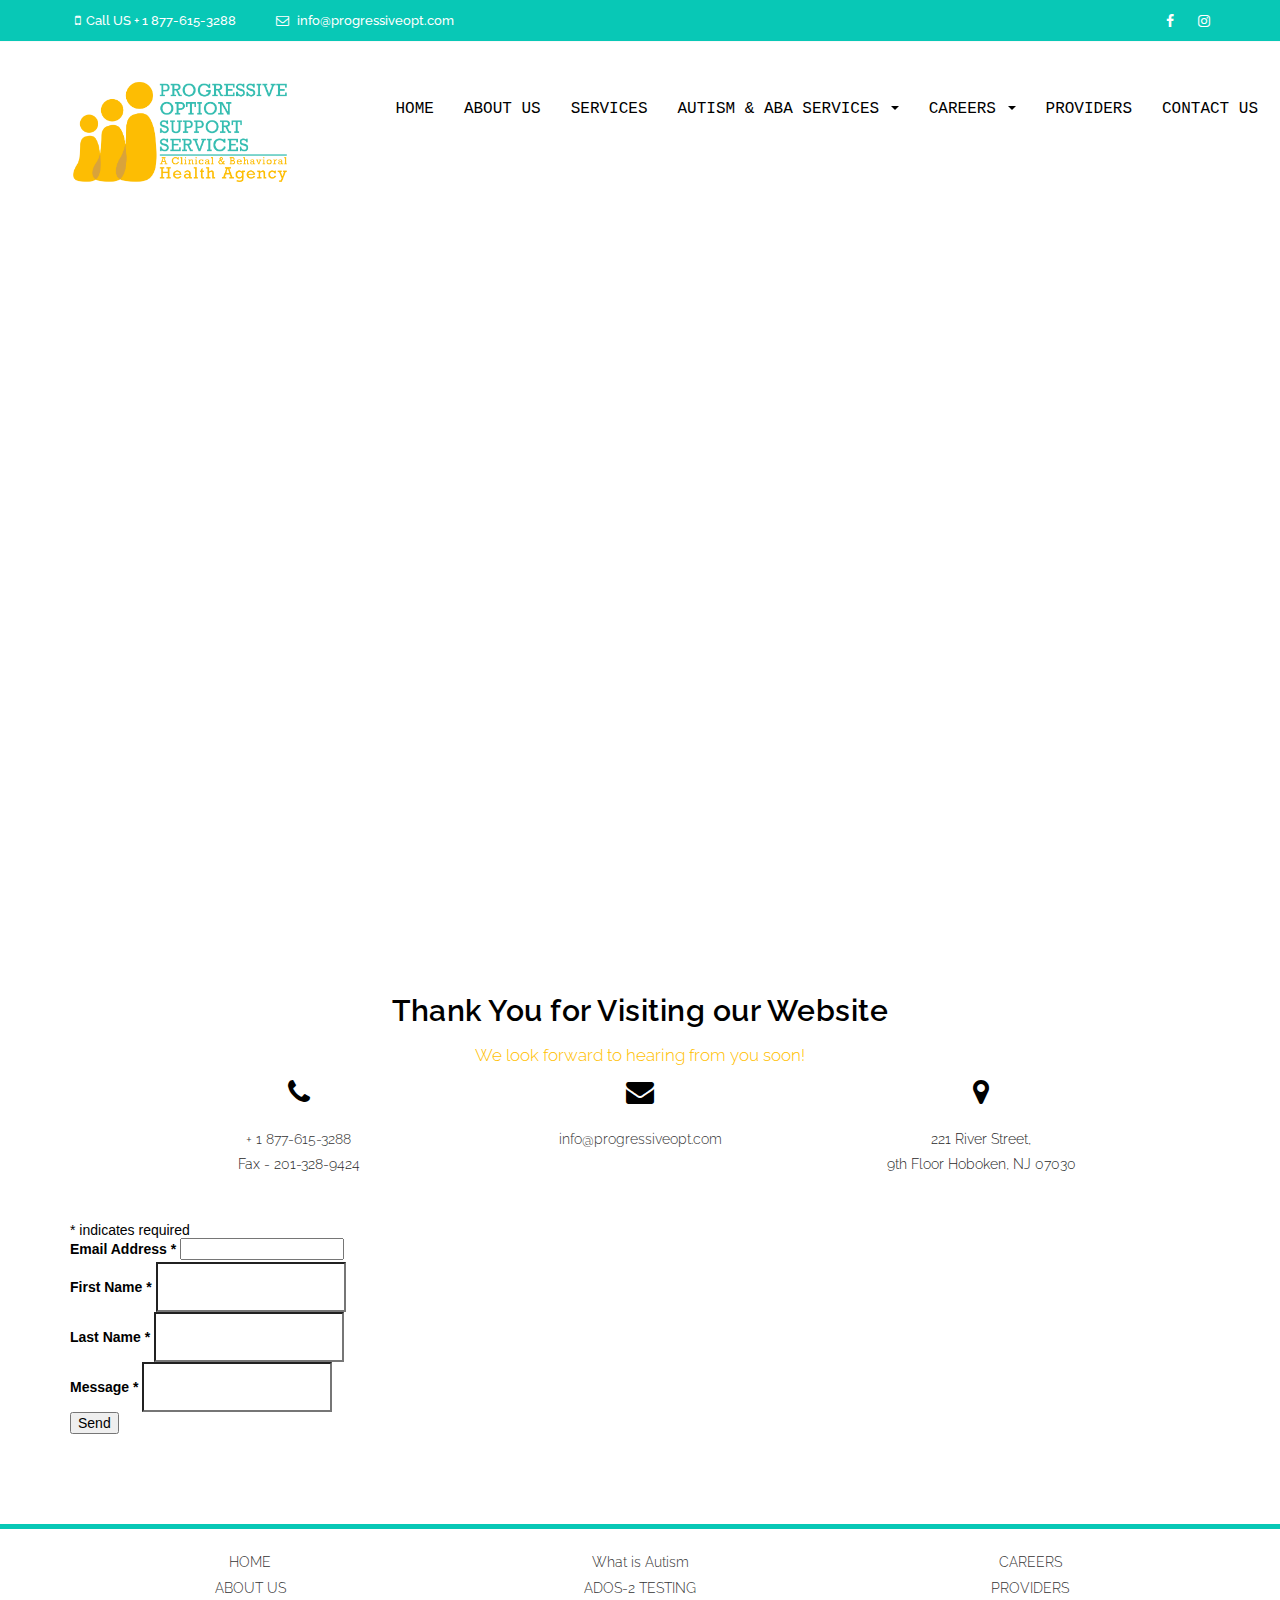
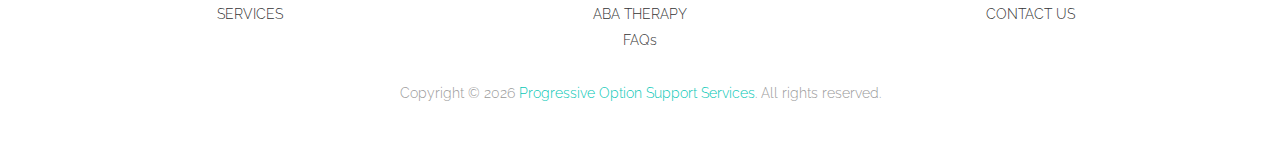
<file: contact.html>
<!DOCTYPE html>
<html lang="en">

<head>
    <meta charset="utf-8">
    <meta http-equiv="X-UA-Compatible" content="IE=edge">
    <meta name="title" content="POSS - Progressive Option Support Services">
    <meta name="viewport" content="width=device-width, initial-scale=1">
    <meta name="keywords" content="youths, families, lgbtq, adhd, add, autism, aba therapy, anxiety, depression, ptsd, asd, autism spectrum disorder, behavioral assistance, counseling, assessment, applied behavioral analysis, bullying, neglect, assessments, evaluations and support services">
    <meta name="description" content="Progressive Option Support Services is a New Jersey based multi-specialty agency providing a variety of therapeutic and behavioral services to youth & families.">
    <meta property="og:url" content="https://www.progressiveopt.com/index.html">
    <meta property="og:type" content="website">
    <meta property="og:title" content="Progressive Option Support Services">
    <meta property="og:description" content="Progressive Option Support Services is a New Jersey based multi-specialty agency dedicated to providing a wide variety of therapeutic and behavioral services to youth and families experiencing developmental, emotional, and behavioral challenges.">
    <meta name="google-site-verification" content="fr21fyvAnGM1pIjz7S5Z_5POSwXUJmRBgqXzLU_AQ7A" />
    <!-- Site Title   -->
    <title>Contact (POSS) Progressive Option Support Services</title>
    <!-- Fav Icons   -->
    <link rel="icon" href="images/favicon.ico" type="image/x-icon">
    <!-- Bootstrap -->
    <link href="css/bootstrap.min.css" rel="stylesheet">
    <link href="css/bootstrap-dropdownhover.min.css" rel="stylesheet">
    <!-- Fonts Awesome -->
    <link href="css/font-awesome.min.css" rel="stylesheet">
    <!-- Google Fonts -->
    <link href='https://fonts.googleapis.com/css?family=Raleway:400,200,300,100,500,600,700,800,900' rel='stylesheet'
        type='text/css'>
    <link href="https://fonts.googleapis.com/css?family=Poppins:300,400" rel="stylesheet">
    <!-- animate Effect -->
    <link href="css/animate.css" rel="stylesheet">
    <!-- Main CSS -->
    <link href="css/style.css" rel="stylesheet">
    <!-- Responsive CSS -->
    <link href="css/responsive.css" rel="stylesheet">
    <link rel="canonical" href="https://www.progressiveopt.com"/>
</head>

<body>
    <header id="header" class="head">
        <div class="top-header">
            <div class="container">
                <div class="row ">
                    <ul class="contact-detail2 col-md-8 pull-left">
                        <li> <a href="tel://1-877-615-3288" target="_blank"><i class="fa fa-mobile"></i>Call US + 1 877-615-3288</a> </li>
                        <li> <a href="mailto:info@progressiveopt.com" target="_blank"><i class="fa fa-envelope-o"></i> info@progressiveopt.com</a>
                        </li>
                    </ul>
                    <div class="social-links col-md-4 pull-right">
                        <ul class="social-icons pull-right">
                            <li> <a href="https://www.facebook.com/ProgressiveOptionSS/" target="_blank"><i class="fa fa-facebook"></i></a> </li>
                            <li> <a href="https://www.instagram.com/progressive_option/" target="_blank"><i class="fa fa-instagram"></i></a> </li>
                        </ul>
                    </div>
                </div>
            </div>
        </div>
        <nav class="navbar navbar-default navbar-menu">
            <div class="container">
                <div class="navbar-header">
                    <button type="button" class="navbar-toggle" data-toggle="collapse" data-target=".navbar-collapse">
                        <span class="sr-only">Toggle navigation</span>
                        <span class="icon-bar"></span>
                        <span class="icon-bar"></span>
                        <span class="icon-bar"></span>
                    </button>
                    <a class="navbar-brand" href="index.html">
                        <img src="images/logo2.png" alt="Progressive Option Support Services, ADOS-2 Testing, Autism, ADHD, ABA Therapy, Behavioral Assistance" style="width:220px">
                    </a>
                </div>
                <div class="collapse navbar-collapse" id="bs-example-navbar-collapse-1" data-hover="dropdown"
                    data-animations="fadeIn">
                    <ul class="nav navbar-nav navbar-right">
                        <li><a href="index.html">HOME</a></li>
                        <li><a href="aboutus.html">ABOUT US </a></li>
                        <li><a href="services.html">SERVICES </a></li>
                        <li class="dropdown"> <a href="#" class="dropdown-toggle" data-toggle="dropdown" role="button"
                                aria-expanded="false">AUTISM & ABA SERVICES <span class="caret"></span></a>
                            <ul class="dropdown-menu" role="menu">
                                <li><a href="what-is-autism.html">What is Autism</a></li>
                                <li><a href="autism-diagnostic-observation-schedule-2-testing.html">ADOS-2 TESTING</a></li>
                                <li><a href="applied-behavior-analysis-therapy.html">ABA THERAPY</a></li>
                                <li><a href="https://drive.google.com/file/d/1_kZulZL8sh_IjJ69FhY-IEA2UYhDT30W/view">POSS ABA INTAKE FORM</a></li>
                                <li><a href="faq.html">FAQs</a></li>
                            </ul>
                        </li>
                        <li class="dropdown"> <a href="#" class="dropdown-toggle" data-toggle="dropdown" role="button" aria-expanded="false">CAREERS <span class="caret"></span></a>
                            <ul class="dropdown-menu" role="menu">
                                <li><a href="https://www.indeedjobs.com/progressive-option-support-services/_hl/en_US?cpref=JXWAtnzf3XW5aRnY2g_zouV7xMD8uRK8UpdSRXkpCFk" target="_blank"> Job Postings</a></li>
                                <li><a href="/files/POSS_Employment_Application.pdf" downlaod>Application Form</a></li>
                            </ul>
                        </li>
                        <li><a href="https://web.progressiveopt.com" target="_blank">PROVIDERS </a></li>
                        <li><a href="contact.html">CONTACT US</a></li>
                    </ul>
                </div>
                <!--/.nav-collapse -->
            </div>
        </nav>
    </header>

    <section id="contactus-header-section">
        <div class="row">
            <div class="col-sm-12 col-md-6 col-lg-6"></div>
            <div class="col-sm-12 col-md-6 col-lg-6" style="padding: 0 10%">
                <h1 class="font_8" style="font-size:50px;"><span style="font-size:50px;"><span style="font-family:eb garamond,serif;"><span style="color:#FFFFFF;">Let's work together&nbsp;</span></span></span></h1>
                <h1 class="font_8" style="font-size:50px;"><span style="font-size:50px;"><span style="font-family:wfont_6321a3_090be8c6c5a942d0b68015101c7ee703,wf_090be8c6c5a942d0b68015101,orig_cormorant_garamond_medium_italic;"><span style="color:#FFFFFF;"><span style="font-style:italic;">for our children.</span></span></span></span></h1>
                <div data-packed="true" style="width: 400px; pointer-events: none; visibility: inherit; text-align: left; padding-right:15%">
                    <h1 class="font_8" style="font-size:23px; text-align:left;"><span style="font-family:avenir-lt-w01_35-light1475496,sans-serif;"><span style="color:#FFFFFF;">We are rapidly expanding to ensure that there are providers who can meet the needs of every child.</span></span></h1>
                </div>
            </div>
        </div>
    </section>

    <section id="section16" class="section16">
        <div class="container">
            <div class="text-center">
                <h2>Thank You for Visiting our Website</h2>
                <p><span class="header-orange">We look forward to hearing from you soon!</span></p>
            </div>
            <div class="row">
                <div class="col-md-3 col-md-offset-1">
                    <div class="single-location">
                        <div class="loc-icon">
                            <i class="fa fa-phone fa-2x"></i>
                        </div>
                        <span class="loc-content"><a href="tel://1-877-615-3288" target="_blank">+ 1 877-615-3288</a></span>
                        <span class="loc-content">Fax - 201-328-9424</span>
                    </div>
                </div>
                <div class="col-md-4">
                    <div class="single-location">
                        <div class="loc-icon">
                            <i class="fa fa-envelope fa-2x"></i>
                        </div>
                        <span class="loc-content"><a href="mailto:info@progressiveopt.com" target="_blank">info@progressiveopt.com</a></span>
                    </div>
                </div>
                <div class="col-md-3">
                    <div class="single-location">
                        <div class="loc-icon">
                            <i class="fa fa-map-marker fa-2x"></i>
                        </div>
                        <span class="loc-content">221 River Street,</span>
                        <span class="loc-content">9th Floor Hoboken, NJ 07030</span>
                    </div>
                </div>
            </div>
            <div class="row">
                <div class="col-md-12 col-lg-12">
                    <!-- <iframe src="https://eepurl.com/gtrsMb" height="800" style="border: none;"></iframe> -->
                    <!-- Begin Mailchimp Signup Form -->
                    <link href="//cdn-images.mailchimp.com/embedcode/classic-10_7.css" rel="stylesheet" type="text/css">
                    <style type="text/css">
                        #mc_embed_signup {
                            background: #fff;
                            clear: left;
                            font: 14px Helvetica, Arial, sans-serif;
                        }

                        /* Add your own Mailchimp form style overrides in your site stylesheet or in this style block.
	   We recommend moving this block and the preceding CSS link to the HEAD of your HTML file. */
                    </style>
                    <div id="mc_embed_signup">
                        <form
                            action="https://gmail.us20.list-manage.com/subscribe/post?u=edb4c89cbe04e0d7351eb0dd9&amp;id=16bbcd8b17"
                            method="post" id="mc-embedded-subscribe-form" name="mc-embedded-subscribe-form"
                            class="validate" target="_blank" novalidate>
                            <div id="mc_embed_signup_scroll">
                                <div class="indicates-required"><span class="asterisk">*</span> indicates required</div>
                                <div class="mc-field-group">
                                    <label for="mce-EMAIL">Email Address <span class="asterisk">*</span>
                                    </label>
                                    <input type="email" value="" name="EMAIL" class="required email" id="mce-EMAIL">
                                </div>
                                <div class="mc-field-group">
                                    <label for="mce-FNAME">First Name <span class="asterisk">*</span>
                                    </label>
                                    <input type="text" value="" name="FNAME" class="required" id="mce-FNAME">
                                </div>
                                <div class="mc-field-group">
                                    <label for="mce-LNAME">Last Name <span class="asterisk">*</span>
                                    </label>
                                    <input type="text" value="" name="LNAME" class="required" id="mce-LNAME">
                                </div>
                                <div class="mc-field-group">
                                    <label for="mce-MMERGE6">Message <span class="asterisk">*</span>
                                    </label>
                                    <input type="text" value="" name="MMERGE6" class="required" id="mce-MMERGE6">
                                </div>
                                <div id="mce-responses" class="clear">
                                    <div class="response" id="mce-error-response" style="display:none"></div>
                                    <div class="response" id="mce-success-response" style="display:none"></div>
                                </div>
                                <!-- real people should not fill this in and expect good things - do not remove this or risk form bot signups-->
                                <div style="position: absolute; left: -5000px;" aria-hidden="true"><input type="text"
                                        name="b_edb4c89cbe04e0d7351eb0dd9_16bbcd8b17" tabindex="-1" value=""></div>
                                <div class="clear"><input type="submit" value="Send" name="subscribe"
                                        id="mc-embedded-subscribe" class="button"></div>
                            </div>
                        </form>
                    </div>
                    <script type='text/javascript' src='//s3.amazonaws.com/downloads.mailchimp.com/js/mc-validate.js'>
                    </script>
                    <script type='text/javascript'>
                        (function ($) {
                            window.fnames = new Array();
                            window.ftypes = new Array();
                            fnames[0] = 'EMAIL';
                            ftypes[0] = 'email';
                            fnames[1] = 'FNAME';
                            ftypes[1] = 'text';
                            fnames[2] = 'LNAME';
                            ftypes[2] = 'text';
                            fnames[3] = 'ADDRESS';
                            ftypes[3] = 'address';
                            fnames[4] = 'PHONE';
                            ftypes[4] = 'phone';
                            fnames[6] = 'MMERGE6';
                            ftypes[6] = 'text';
                        }(jQuery));
                        var $mcj = jQuery.noConflict(true);
                    </script>
                    <!--End mc_embed_signup-->
                </div>
            </div>
        </div>
    </section>

    <section id="footer-bottom" class="footer-bottom">
        <div class="container">
            <div class="row text-center text-xs-center text-sm-left text-md-left">
                <div class="col-xs-12 col-sm-4 col-md-4">
                    <ul class="list-unstyled quick-links">
                        <li><a href="index.html">HOME</a></li>
                        <li><a href="aboutus.html">ABOUT US </a></li>
                        <li><a href="services.html">SERVICES </a></li>
                    </ul>
                </div>
                <div class="col-xs-12 col-sm-4 col-md-4">
                    <ul class="list-unstyled quick-links">
                        <li><a href="what-is-autism.html">What is Autism</a></li>
                        <li><a href="autism-diagnostic-observation-schedule-2-testing.html">ADOS-2 TESTING</a></li>
                        <li><a href="applied-behavior-analysis-therapy.html">ABA THERAPY</a></li>
                        <li><a href="faq.html">FAQs</a></li>
                    </ul>
                </div>
                <div class="col-xs-12 col-sm-4 col-md-4">
                    <ul class="list-unstyled quick-links">
                        <li><a href="https://www.indeedjobs.com/progressive-option-support-services/_hl/en_US?cpref=JXWAtnzf3XW5aRnY2g_zouV7xMD8uRK8UpdSRXkpCFk"
                                target="_blank">CAREERS </a></li>
                        <li><a href="#">PROVIDERS </a></li>
                        <li><a href="contact.html">CONTACT US</a></li>
                    </ul>
                </div>
            </div>
            <div class="row">
                <div class="col-xs-12 col-sm-12 col-md-12 text-center">
                    <div class="copyright">
                        Copyright &copy;
                        <script>
                            document.write(new Date().getFullYear())
                        </script>
                        <span class="header-span">Progressive Option Support Services</span>. All rights reserved.
                    </div>
                    <div class="col-lg-3"></div>
                </div>
            </div>
        </div>
    </section>

    <script src="js/jquery.min.js"></script>
    <script src="js/bootstrap.min.js"></script>
    <script src="js/jquery.plugin.min.js"></script>
    <script src="js/jquery.isotope.min.js"></script>
    <script src="js/jquery.magnific-popup.min.js"></script>
    <script src="js/bootstrap-dropdownhover.min.js"></script>
    <script src="js/wow.min.js"></script>
    <script src="js/waypoints.min.js"></script>
    <script src="js/jquery.counterup.min.js"></script>
    <script src="js/main.js"></script>
</body>

</html>
</file>
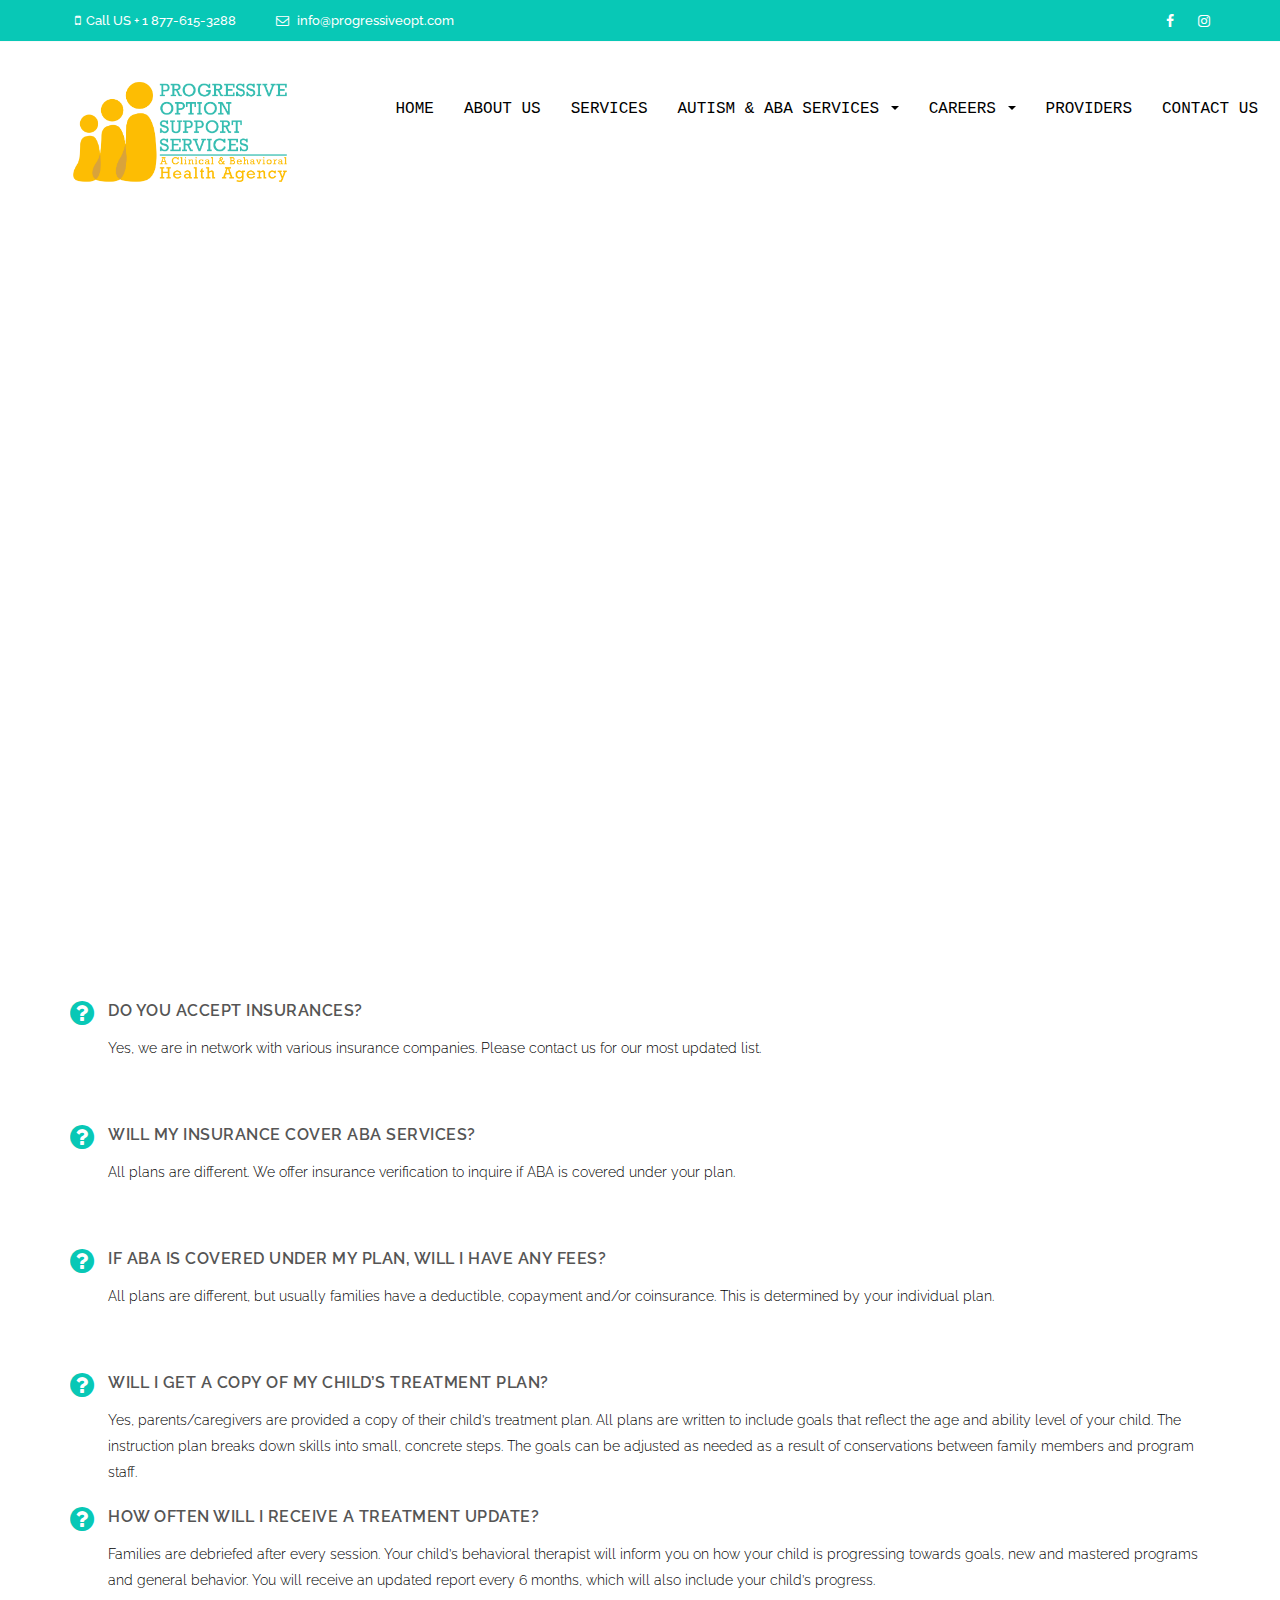
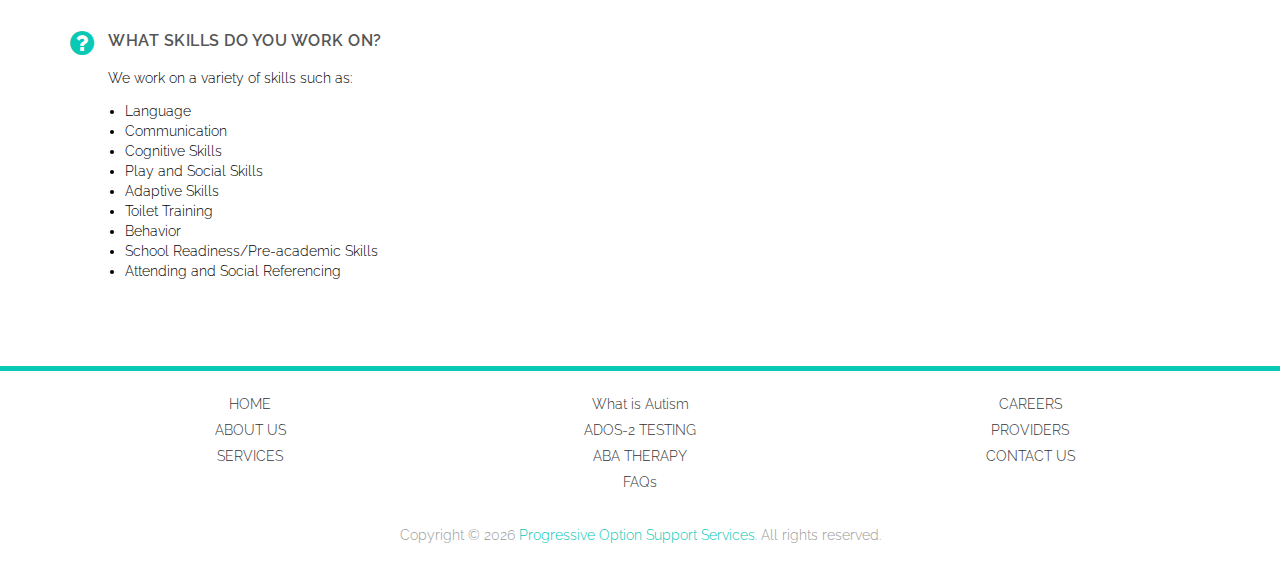
<file: faq.html>
<!DOCTYPE html>
<html lang="en">

<head>
    <meta charset="utf-8">
    <meta http-equiv="X-UA-Compatible" content="IE=edge">
    <meta name="viewport" content="width=device-width, initial-scale=1">
    <meta name="title" content="POSS - Progressive Option Support Services">
    <meta name="keywords" content="youths, families, lgbtq, adhd, add, autism, aba therapy, anxiety, depression, ptsd, asd, autism spectrum disorder, behavioral assistance, counseling, assessment, applied behavioral analysis, bullying, neglect, assessments, evaluations and support services">
    <meta name="description" content="Progressive Option Support Services is a New Jersey based multi-specialty agency providing a variety of therapeutic and behavioral services to youth & families.">
    <meta property="og:url" content="https://www.progressiveopt.com/index.html">
    <meta property="og:type" content="website">
    <meta property="og:title" content="Progressive Option Support Services">
    <meta property="og:description" content="Progressive Option Support Services is a New Jersey based multi-specialty agency dedicated to providing a wide variety of therapeutic and behavioral services to youth and families experiencing developmental, emotional, and behavioral challenges.">
    <meta name="google-site-verification" content="fr21fyvAnGM1pIjz7S5Z_5POSwXUJmRBgqXzLU_AQ7A" />
    <!-- Site Title   -->
    <title>FAQ | (POSS) Progressive Option Support Services</title>
    <!-- Fav Icons   -->
    <link rel="icon" href="images/favicon.ico" type="image/x-icon">
    <!-- Bootstrap -->
    <link href="css/bootstrap.min.css" rel="stylesheet">
    <link href="css/bootstrap-dropdownhover.min.css" rel="stylesheet">
    <!-- Fonts Awesome -->
    <link href="css/font-awesome.min.css" rel="stylesheet">
    <!-- Google Fonts -->
    <link href='https://fonts.googleapis.com/css?family=Raleway:400,200,300,100,500,600,700,800,900' rel='stylesheet'
        type='text/css'>
    <link href="https://fonts.googleapis.com/css?family=Poppins:300,400" rel="stylesheet">
    <!-- animate Effect -->
    <link href="css/animate.css" rel="stylesheet">
    <!-- Main CSS -->
    <link href="css/style.css" rel="stylesheet">
    <!-- Responsive CSS -->
    <link href="css/responsive.css" rel="stylesheet">
    <link rel="canonical" href="https://www.progressiveopt.com"/>
</head>

<body>
    <header id="header" class="head">
        <div class="top-header">
            <div class="container">
                <div class="row ">
                    <ul class="contact-detail2 col-md-8 pull-left">
                        <li> <a href="tel://1-877-615-3288" target="_blank"><i class="fa fa-mobile"></i>Call US + 1 877-615-3288</a> </li>
                        <li> <a href="mailto:info@progressiveopt.com" target="_blank"><i class="fa fa-envelope-o"></i> info@progressiveopt.com</a>
                        </li>
                    </ul>
                    <div class="social-links col-md-4 pull-right">
                        <ul class="social-icons pull-right">
                            <li> <a href="https://www.facebook.com/ProgressiveOptionSS/" target="_blank"><i class="fa fa-facebook"></i></a> </li>
                            <li> <a href="https://www.instagram.com/progressive_option/" target="_blank"><i class="fa fa-instagram"></i></a> </li>
                        </ul>
                    </div>
                </div>
            </div>
        </div>
        <nav class="navbar navbar-default navbar-menu">
            <div class="container">
                <div class="navbar-header">
                    <button type="button" class="navbar-toggle" data-toggle="collapse" data-target=".navbar-collapse">
                        <span class="sr-only">Toggle navigation</span>
                        <span class="icon-bar"></span>
                        <span class="icon-bar"></span>
                        <span class="icon-bar"></span>
                    </button>
                    <a class="navbar-brand" href="index.html">
                        <img src="images/logo2.png" alt="Progressive Option Support Services, ADOS-2 Testing, Autism, ADHD, ABA Therapy, Behavioral Assistance" style="width:220px">
                    </a>
                </div>
                <div class="collapse navbar-collapse" id="bs-example-navbar-collapse-1" data-hover="dropdown"
                    data-animations="fadeIn">
                    <ul class="nav navbar-nav navbar-right">
                        <li><a href="index.html">HOME</a></li>
                        <li><a href="aboutus.html">ABOUT US </a></li>
                        <li><a href="services.html">SERVICES </a></li>
                        <li class="dropdown"> <a href="#" class="dropdown-toggle" data-toggle="dropdown" role="button"
                                aria-expanded="false">AUTISM & ABA SERVICES <span class="caret"></span></a>
                            <ul class="dropdown-menu" role="menu">
                                <li><a href="what-is-autism.html">What is Autism</a></li>
                                <li><a href="autism-diagnostic-observation-schedule-2-testing.html">ADOS-2 TESTING</a></li>
                                <li><a href="applied-behavior-analysis-therapy.html">ABA THERAPY</a></li>
                                <li><a href="https://drive.google.com/file/d/1_kZulZL8sh_IjJ69FhY-IEA2UYhDT30W/view">POSS ABA INTAKE FORM</a></li>
                                <li><a href="faq.html">FAQs</a></li>
                            </ul>
                        </li>
                        <li class="dropdown"> <a href="#" class="dropdown-toggle" data-toggle="dropdown" role="button" aria-expanded="false">CAREERS <span class="caret"></span></a>
                            <ul class="dropdown-menu" role="menu">
                                <li><a href="https://www.indeedjobs.com/progressive-option-support-services/_hl/en_US?cpref=JXWAtnzf3XW5aRnY2g_zouV7xMD8uRK8UpdSRXkpCFk" target="_blank"> Job Postings</a></li>
                                <li><a href="/files/POSS_Employment_Application.pdf" downlaod>Application Form</a></li>
                            </ul>
                        </li>
                        <li><a href="https://web.progressiveopt.com" target="_blank">PROVIDERS </a></li>
                        <li><a href="contact.html">CONTACT US</a></li>
                    </ul>
                </div>
                <!--/.nav-collapse -->
            </div>
        </nav>
    </header>

    <section id="faq-header-section">
        <div class="row">
            <div class="col-sm-6 col-md-6 col-lg-6 text-center" style="padding-left: 15%;">
                <h1 class="font_8" style="font-size:50px;"><span style="font-size:50px;"><span style="font-family:eb garamond,serif;"><span style="color:#FFFFFF;">FAQs</span></span></span></h1>
            </div>
            <div class="col-sm-6 col-md-6 col-lg-6"></div>
        </div>
    </section>

    <section id="section20" class="section20 blog-list">
        <div class="container">
            <div class="row">
                <div class="col-md-12 col-lg-12">
                    <div class="section-20-box">
                        <div class="section-20-box-icon-cont"><i class="fa fa-question-circle fa-2x"></i></div>
                        <div class="section-20-box-text-cont">
                            <h5>Do you accept insurances?</h5>
                            <p>Yes, we are in network with various insurance companies. Please contact us for our most
                                updated list.</p>
                        </div>
                    </div>
                    <div class="section-20-box">
                        <div class="section-20-box-icon-cont"><i class="fa fa-question-circle fa-2x"></i></div>
                        <div class="section-20-box-text-cont">
                            <h5>Will my insurance cover ABA services?</h5>
                            <p>All plans are different. We offer insurance verification to inquire if ABA is covered
                                under your plan.</p>
                        </div>
                    </div>
                    <div class="section-20-box">
                        <div class="section-20-box-icon-cont"><i class="fa fa-question-circle fa-2x"></i></div>
                        <div class="section-20-box-text-cont">
                            <h5>If ABA is covered under my plan, will I have any fees?</h5>
                            <p>All plans are different, but usually families have a deductible, copayment and/or
                                coinsurance. This is determined by your individual plan.</p>
                        </div>
                    </div>
                    <div class="section-20-box">
                        <div class="section-20-box-icon-cont"><i class="fa fa-question-circle fa-2x"></i></div>
                        <div class="section-20-box-text-cont">
                            <h5>Will I get a copy of my child’s treatment plan?</h5>
                            <p>Yes, parents/caregivers are provided a copy of their child’s treatment plan. All plans
                                are written to include goals that reflect the age and ability level of your child. The
                                instruction plan breaks down skills into small, concrete steps. The goals can be
                                adjusted as needed as a result of conservations between family members and program
                                staff.</p>
                        </div>
                    </div>
                    <div class="section-20-box">
                        <div class="section-20-box-icon-cont"><i class="fa fa-question-circle fa-2x"></i></div>
                        <div class="section-20-box-text-cont">
                            <h5>How often will I receive a treatment update?</h5>
                            <p>Families are debriefed after every session. Your child’s behavioral therapist will inform
                                you on how your child is progressing towards goals, new and mastered programs and
                                general behavior. You will receive an updated report every 6 months, which will also
                                include your child’s progress.</p>
                        </div>
                    </div>
                    <div class="section-20-box">
                        <div class="section-20-box-icon-cont"><i class="fa fa-question-circle fa-2x"></i></div>
                        <div class="section-20-box-text-cont">
                            <h5>What skills do you work on?</h5>
                            <p>We work on a variety of skills such as:</p>
                            <ul>
                                <li>Language</li>
                                <li>Communication</li>
                                <li>Cognitive Skills</li>
                                <li>Play and Social Skills</li>
                                <li>Adaptive Skills</li>
                                <li>Toilet Training</li>
                                <li>Behavior</li>
                                <li>School Readiness/Pre-academic Skills</li>
                                <li>Attending and Social Referencing</li>
                            </ul>
                        </div>
                    </div>
                </div>
            </div>
        </div>
    </section>

    <section id="footer-bottom" class="footer-bottom">
        <div class="container">
            <div class="row text-center text-xs-center text-sm-left text-md-left">
                <div class="col-xs-12 col-sm-4 col-md-4">
                    <ul class="list-unstyled quick-links">
                        <li><a href="index.html">HOME</a></li>
                        <li><a href="aboutus.html">ABOUT US </a></li>
                        <li><a href="services.html">SERVICES </a></li>
                    </ul>
                </div>
                <div class="col-xs-12 col-sm-4 col-md-4">
                    <ul class="list-unstyled quick-links">
                        <li><a href="what-is-autism.html">What is Autism</a></li>
                        <li><a href="autism-diagnostic-observation-schedule-2-testing.html">ADOS-2 TESTING</a></li>
                        <li><a href="applied-behavior-analysis-therapy.html">ABA THERAPY</a></li>
                        <li><a href="faq.html">FAQs</a></li>
                    </ul>
                </div>
                <div class="col-xs-12 col-sm-4 col-md-4">
                    <ul class="list-unstyled quick-links">
                        <li><a href="https://www.indeedjobs.com/progressive-option-support-services/_hl/en_US?cpref=JXWAtnzf3XW5aRnY2g_zouV7xMD8uRK8UpdSRXkpCFk"
                                target="_blank">CAREERS </a></li>
                        <li><a href="#">PROVIDERS </a></li>
                        <li><a href="contact.html">CONTACT US</a></li>
                    </ul>
                </div>
            </div>
            <div class="row">
                <div class="col-xs-12 col-sm-12 col-md-12 text-center">
                    <div class="copyright">
                        Copyright &copy;
                        <script>
                            document.write(new Date().getFullYear())
                        </script>
                        <span class="header-span">Progressive Option Support Services</span>. All rights reserved.
                    </div>
                    <div class="col-lg-3"></div>
                </div>
            </div>
        </div>
    </section>

    <script src="js/jquery.min.js"></script>
    <script src="js/bootstrap.min.js"></script>
    <script src="js/jquery.plugin.min.js"></script>
    <script src="js/jquery.isotope.min.js"></script>
    <script src="js/jquery.magnific-popup.min.js"></script>
    <script src="js/bootstrap-dropdownhover.min.js"></script>
    <script src="js/wow.min.js"></script>
    <script src="js/waypoints.min.js"></script>
    <script src="js/jquery.counterup.min.js"></script>
    <script src="js/main.js"></script>
</body>

</html>
</file>
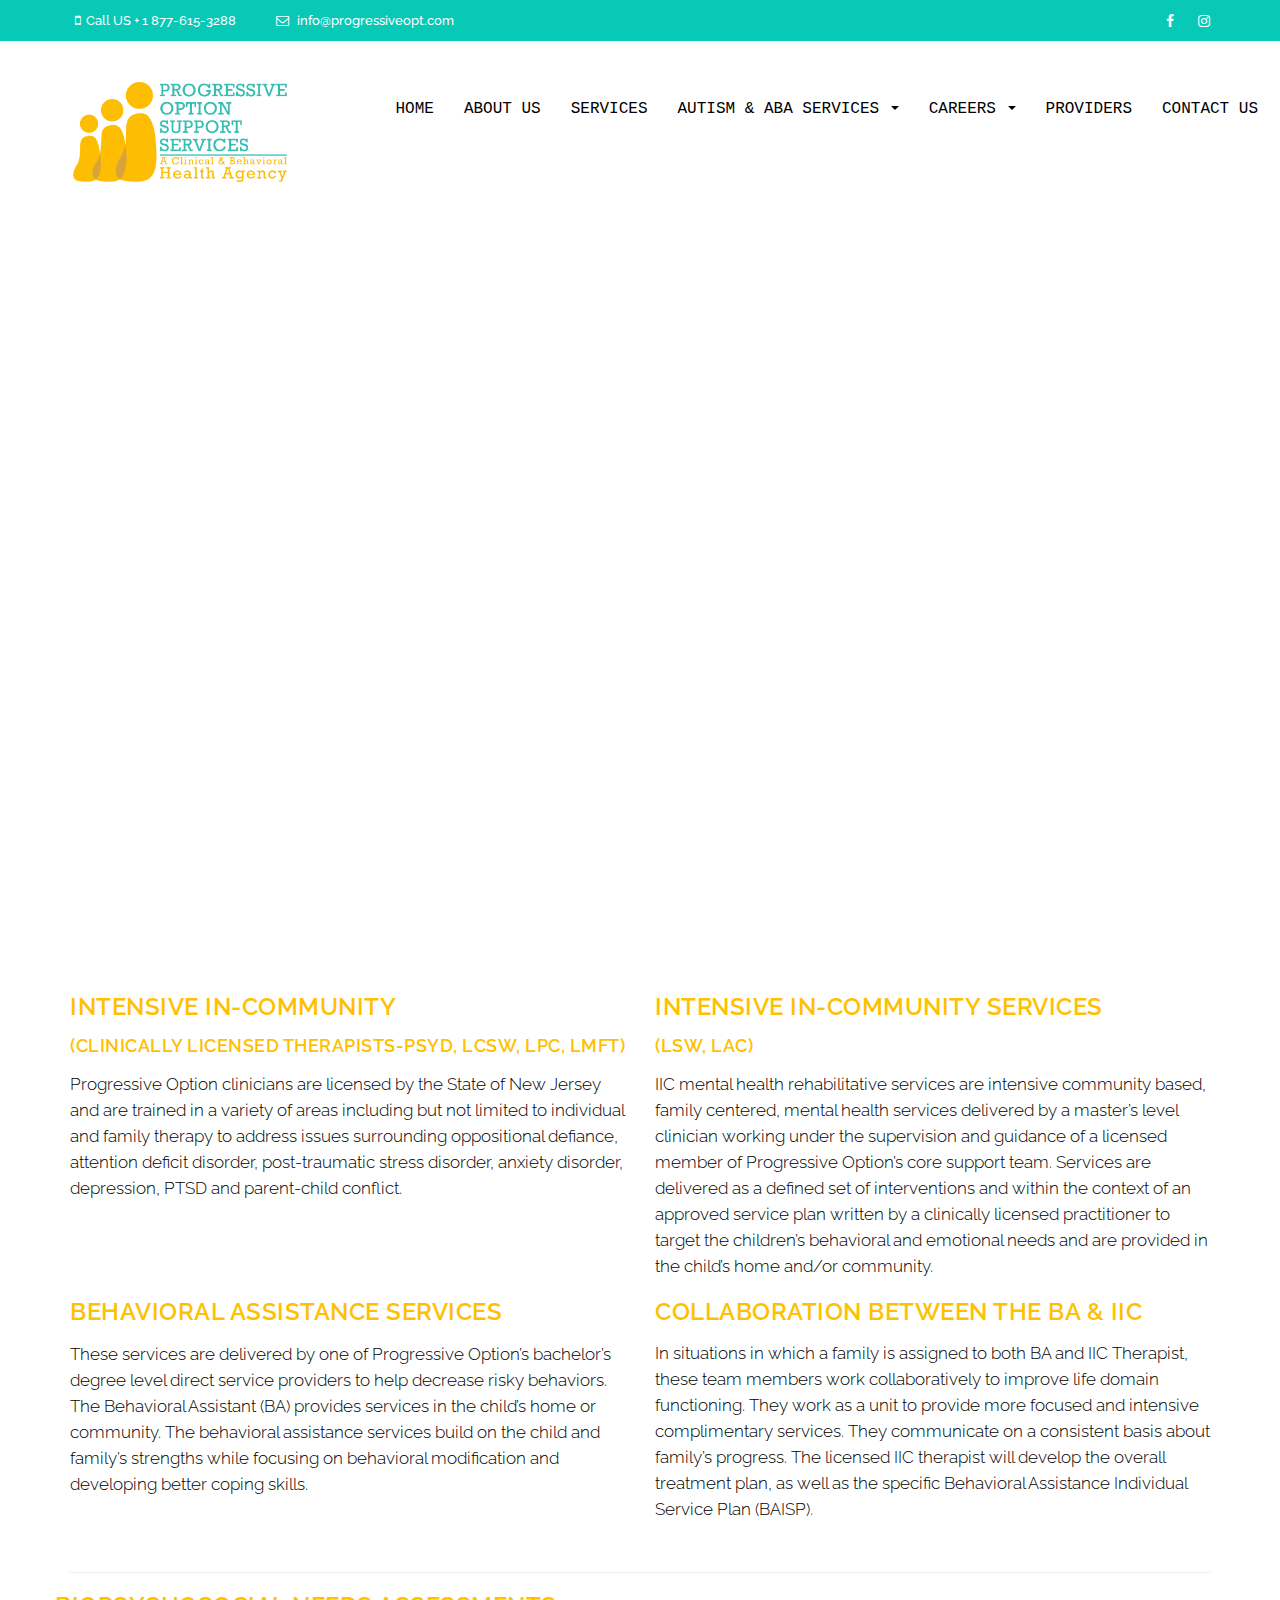
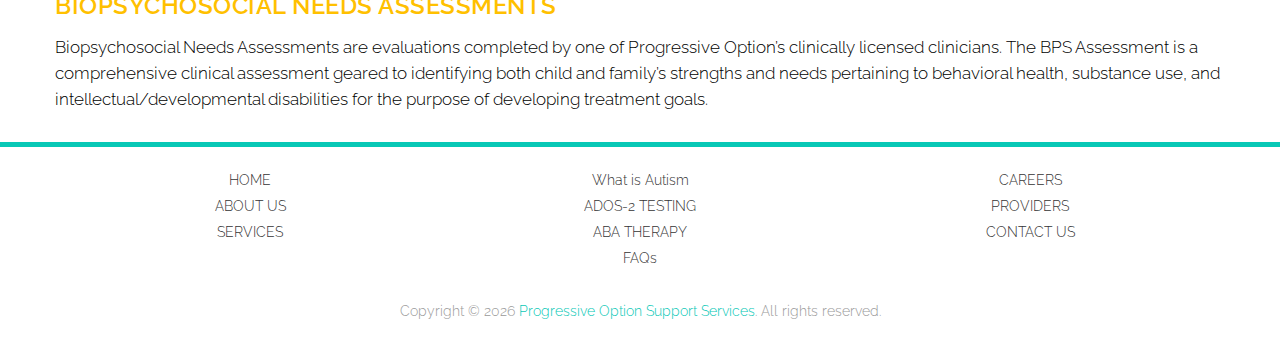
<file: services.html>
<!DOCTYPE html>
<html lang="en">

<head>
    <meta charset="utf-8">
    <meta http-equiv="X-UA-Compatible" content="IE=edge">
    <meta name="title" content="POSS - Progressive Option Support Services">
    <meta name="viewport" content="width=device-width, initial-scale=1">
    <meta name="keywords" content="youths, families, lgbtq, adhd, add, autism, aba therapy, anxiety, depression, ptsd, asd, autism spectrum disorder, behavioral assistance, counseling, assessment, applied behavioral analysis, bullying, neglect, assessments, evaluations and support services">
    <meta name="description" content="Progressive Option Support Services is a New Jersey based multi-specialty agency providing a variety of therapeutic and behavioral services to youth & families.">
    <meta property="og:url" content="https://www.progressiveopt.com/index.html">
    <meta property="og:type" content="website">
    <meta property="og:title" content="Progressive Option Support Services">
    <meta property="og:description" content="Progressive Option Support Services is a New Jersey based multi-specialty agency dedicated to providing a wide variety of therapeutic and behavioral services to youth and families experiencing developmental, emotional, and behavioral challenges.">
    <meta name="google-site-verification" content="fr21fyvAnGM1pIjz7S5Z_5POSwXUJmRBgqXzLU_AQ7A" />
    <!-- Site Title   -->
    <title>Services | (POSS) Progressive Option Support Services</title>
    <!-- Fav Icons   -->
    <link rel="icon" href="images/favicon.ico" type="image/x-icon">
    <!-- Bootstrap -->
    <link href="css/bootstrap.min.css" rel="stylesheet">
    <link href="css/bootstrap-dropdownhover.min.css" rel="stylesheet">
    <!-- Fonts Awesome -->
    <link href="css/font-awesome.min.css" rel="stylesheet">
    <!-- Google Fonts -->
    <link href='https://fonts.googleapis.com/css?family=Raleway:400,200,300,100,500,600,700,800,900' rel='stylesheet'
        type='text/css'>
    <link href="https://fonts.googleapis.com/css?family=Poppins:300,400" rel="stylesheet">
    <!-- animate Effect -->
    <link href="css/animate.css" rel="stylesheet">
    <!-- Main CSS -->
    <link href="css/style.css" rel="stylesheet">
    <!-- Responsive CSS -->
    <link href="css/responsive.css" rel="stylesheet">
    <link rel="canonical" href="https://www.progressiveopt.com"/>
</head>

<body>
    <header id="header" class="head">
        <div class="top-header">
            <div class="container">
                <div class="row ">
                    <ul class="contact-detail2 col-md-8 pull-left">
                        <li> <a href="tel://1-877-615-3288" target="_blank"><i class="fa fa-mobile"></i>Call US + 1 877-615-3288</a> </li>
                        <li> <a href="mailto:info@progressiveopt.com" target="_blank"><i class="fa fa-envelope-o"></i> info@progressiveopt.com</a>
                        </li>
                    </ul>
                    <div class="social-links col-md-4 pull-right">
                        <ul class="social-icons pull-right">
                            <li> <a href="https://www.facebook.com/ProgressiveOptionSS/" target="_blank"><i class="fa fa-facebook"></i></a> </li>
                            <li> <a href="https://www.instagram.com/progressive_option/" target="_blank"><i class="fa fa-instagram"></i></a> </li>
                        </ul>
                    </div>
                </div>
            </div>
        </div>
        <nav class="navbar navbar-default navbar-menu">
            <div class="container">
                <div class="navbar-header">
                    <button type="button" class="navbar-toggle" data-toggle="collapse" data-target=".navbar-collapse">
                        <span class="sr-only">Toggle navigation</span>
                        <span class="icon-bar"></span>
                        <span class="icon-bar"></span>
                        <span class="icon-bar"></span>
                    </button>
                    <a class="navbar-brand" href="index.html">
                        <img src="images/logo2.png" alt="Progressive Option Support Services, ADOS-2 Testing, Autism, ADHD, ABA Therapy, Behavioral Assistance" style="width:220px">
                    </a>
                </div>
                <div class="collapse navbar-collapse" id="bs-example-navbar-collapse-1" data-hover="dropdown"
                    data-animations="fadeIn">
                    <ul class="nav navbar-nav navbar-right">
                        <li><a href="index.html">HOME</a></li>
                        <li><a href="aboutus.html">ABOUT US </a></li>
                        <li><a href="services.html">SERVICES </a></li>
                        <li class="dropdown"> <a href="#" class="dropdown-toggle" data-toggle="dropdown" role="button"
                                aria-expanded="false">AUTISM & ABA SERVICES <span class="caret"></span></a>
                            <ul class="dropdown-menu" role="menu">
                                <li><a href="what-is-autism.html">What is Autism</a></li>
                                <li><a href="autism-diagnostic-observation-schedule-2-testing.html">ADOS-2 TESTING</a></li>
                                <li><a href="applied-behavior-analysis-therapy.html">ABA THERAPY</a></li>
                                <li><a href="https://drive.google.com/file/d/1_kZulZL8sh_IjJ69FhY-IEA2UYhDT30W/view">POSS ABA INTAKE FORM</a></li>
                                <li><a href="faq.html">FAQs</a></li>
                            </ul>
                        </li>
                        <li class="dropdown"> <a href="#" class="dropdown-toggle" data-toggle="dropdown" role="button" aria-expanded="false">CAREERS <span class="caret"></span></a>
                            <ul class="dropdown-menu" role="menu">
                                <li><a href="https://www.indeedjobs.com/progressive-option-support-services/_hl/en_US?cpref=JXWAtnzf3XW5aRnY2g_zouV7xMD8uRK8UpdSRXkpCFk" target="_blank"> Job Postings</a></li>
                                <li><a href="/files/POSS_Employment_Application.pdf" downlaod>Application Form</a></li>
                            </ul>
                        </li>
                        <li><a href="https://web.progressiveopt.com" target="_blank">PROVIDERS </a></li>
                        <li><a href="contact.html">CONTACT US</a></li>
                    </ul>
                </div>
                <!--/.nav-collapse -->
            </div>
        </nav>
    </header>

    <div id="services-header-section">
        <div class="row">
            <div class="col-sm-12 col-md-6 col-lg-6" style="padding-left: 5%;">
                <h1 class="font_8" style="font-size:60px;"><span style="font-size:60px;"><span style="font-family:eb garamond,serif;"><span style="color:#FFFFFF;">Our services promote&nbsp;</span></span></span></h1>
                <h1 class="font_8" style="font-size:60px;"><span style="font-size:60px;"><span style="font-family:eb garamond,serif;"><span style="color:#FFFFFF;">long standing partnerships.</span></span></span></h1>
            </div>
            <div class="col-sm-12 col-md-6 col-lg-6"></div>
        </div>
    </div>

    <section id="section18" class="section-margine">
        <div class="container">
            <div class="section18">
                <div class="row">
                    <div class="col-md-6 col-lg-6 col-sm-12">
                        <div style="height: 285px;">
                            <h3 class="header-orange">INTENSIVE IN-COMMUNITY</h3>
                            <h4 class="header-orange">(CLINICALLY LICENSED THERAPISTS-PSYD, LCSW, LPC, LMFT)</h4>
                            <p>
                                Progressive Option clinicians are licensed by the State of New Jersey and are trained in a
                                variety of areas including but not limited to individual and family therapy to address
                                issues surrounding oppositional defiance, attention deficit disorder, post-traumatic stress
                                disorder, anxiety disorder, depression, PTSD and parent-child conflict.
                            </p>
                        </div>
                        <div style="margin-top: 20px;">
                            <h3 class="header-orange">BEHAVIORAL ASSISTANCE SERVICES</h3>
                            <p>These services are delivered by one of Progressive Option’s bachelor’s degree level direct
                                service providers to help decrease risky behaviors. The Behavioral Assistant (BA) provides
                                services in the child’s home or community. The behavioral assistance services build on the
                                child and family’s strengths while focusing on behavioral modification and developing better
                                coping skills.
                            </p>
                        </div>
                    </div>

                    <div class="col-md-6 col-lg-6 col-sm-12">
                        <div>
                            <h3 class="header-orange">INTENSIVE IN-COMMUNITY SERVICES</h3>
                            <h4 class="header-orange">(LSW, LAC)</h4>
                            <p>IIC mental health rehabilitative services are intensive community based, family centered,
                                mental health services delivered by a master’s level clinician working under the supervision
                                and guidance of a licensed member of Progressive Option’s core support team. Services are
                                delivered as a defined set of interventions and within the context of an approved service
                                plan written by a clinically licensed practitioner to target the children’s behavioral and
                                emotional needs and are provided in the child’s home and/or community.</p>
                        </div>
                        <div style="margin-top: 20px;">
                            <h3 class="header-orange">COLLABORATION BETWEEN THE BA & IIC</h3>
                            <p>
                                In situations in which a family is assigned to both BA and IIC Therapist, these team members work collaboratively to improve life domain functioning. They work as a unit to provide more focused and intensive complimentary services. They communicate on a consistent basis about family’s progress. The licensed IIC therapist will develop the overall treatment plan, as well as the specific Behavioral Assistance Individual Service Plan (BAISP).
                            </p>
                        </div>
                    </div>

                </div>

                <br>
                <hr>
                <div class="row">
                    <h3 class="header-orange">BIOPSYCHOSOCIAL NEEDS ASSESSMENTS</h3>
                    <p>Biopsychosocial Needs Assessments are evaluations completed by one of Progressive Option’s
                        clinically licensed clinicians. The BPS Assessment is a comprehensive clinical assessment geared
                        to identifying both child and family’s strengths and needs pertaining to behavioral health,
                        substance use, and intellectual/developmental disabilities for the purpose of developing
                        treatment goals.</p>
                </div>
            </div>
        </div>
    </section>

    <section id="footer-bottom" class="footer-bottom">
        <div class="container">
            <div class="row text-center text-xs-center text-sm-left text-md-left">
                <div class="col-xs-12 col-sm-4 col-md-4">
                    <ul class="list-unstyled quick-links">
                        <li><a href="index.html">HOME</a></li>
                        <li><a href="aboutus.html">ABOUT US </a></li>
                        <li><a href="services.html">SERVICES </a></li>
                    </ul>
                </div>
                <div class="col-xs-12 col-sm-4 col-md-4">
                    <ul class="list-unstyled quick-links">
                        <li><a href="what-is-autism.html">What is Autism</a></li>
                        <li><a href="autism-diagnostic-observation-schedule-2-testing.html">ADOS-2 TESTING</a></li>
                        <li><a href="applied-behavior-analysis-therapy.html">ABA THERAPY</a></li>
                        <li><a href="faq.html">FAQs</a></li>
                    </ul>
                </div>
                <div class="col-xs-12 col-sm-4 col-md-4">
                    <ul class="list-unstyled quick-links">
                        <li><a href="https://www.indeedjobs.com/progressive-option-support-services/_hl/en_US?cpref=JXWAtnzf3XW5aRnY2g_zouV7xMD8uRK8UpdSRXkpCFk"
                                target="_blank">CAREERS </a></li>
                        <li><a href="#">PROVIDERS </a></li>
                        <li><a href="contact.html">CONTACT US</a></li>
                    </ul>
                </div>
            </div>
            <div class="row">
                <div class="col-xs-12 col-sm-12 col-md-12 text-center">
                    <div class="copyright">
                        Copyright &copy;
                        <script>
                            document.write(new Date().getFullYear())
                        </script>
                        <span class="header-span">Progressive Option Support Services</span>. All rights reserved.
                    </div>
                    <div class="col-lg-3"></div>
                </div>
            </div>
        </div>
    </section>

    <script src="js/jquery.min.js"></script>
    <script src="js/bootstrap.min.js"></script>
    <script src="js/jquery.plugin.min.js"></script>
    <script src="js/jquery.isotope.min.js"></script>
    <script src="js/jquery.magnific-popup.min.js"></script>
    <script src="js/bootstrap-dropdownhover.min.js"></script>
    <script src="js/wow.min.js"></script>
    <script src="js/waypoints.min.js"></script>
    <script src="js/jquery.counterup.min.js"></script>
    <script src="js/main.js"></script>
</body>

</html>
</file>
<file: css/style.css>
/* --------------------------------------
=========================================
Table Of Contents
01) Common Style
02)TOP HEADER
03)Logo
04)Navbar
05)Banner
06)Section 1
07)Section 2
08)Section 3
09)Section 4
10)Section 5
11)Section 6
12)Section 7
13)Section 8
14)Section 9
15)Section 10
16)Footer top
17)Footer Bottom
18)Section 11
19)Section 12
20)Section 13
21)Section 14
22)Section 15
23)Inner Title bar
24)Section 16
25)Section 17
26)Section 18
27)Section 19
28)Section 20
29)Section 21
30)Section 22
31)Section 23
*/

/************************************
 01)Common CSS 
*************************************/

.alignleft {
    float: left;
    margin-right: 15px;
}

.alignright {
    float: right;
    margin-left: 15px;
}

.aligncenter {
    display: block;
    margin: 0 auto 15px;
}

img {
    max-width: 100%;
    height: auto;
}

h1,
h2,
h3,
h4,
h5,
h6 {
    margin: 0 0 15px;
    font-weight: 600;
    font-family: 'Raleway', sans-serif;
    letter-spacing: 0.5px;
}

html,
body {
    height: 100%
}

body {
    font-family: 'Raleway', sans-serif;
    font-weight: 300;
    color:#000000;
}

a {
    -moz-transition: 0.3s;
    -o-transition: 0.3s;
    -webkit-transition: 0.3s;
    transition: 0.3s;
    color: #333;
}

a:hover {
    text-decoration: none;
}

a:focus {
    outline: 0 solid
}

p {
    color: #000000;
    font-family: 'Raleway';
    font-size: 17px;
    font-style: normal;
    font-weight: 300;
}


/* Remove Chrome Input Field's Unwanted Yellow Background Color */

input:-webkit-autofill,
input:-webkit-autofill:hover,
input:-webkit-autofill:focus {
    -webkit-box-shadow: 0 0 0 1000px white inset !important;
}

.btn {
    padding: 10px 20px;
    font-weight: 300;
    border-radius: 0;
}
.btn-sm{
    padding: 6px 15px;
}

.btn-primary {
    color: #fff;
    background-color: #52908b;
    border-color: #52908b;
}

.btn-primary:hover {
    color: #fff;
    background-color: #0393ca;
    border-color: #0393ca;
}

.btn-secondary {
    color: #52908b;
    background-color: #fff;
    border-color: #fff;
}

.btn-secondary:hover {
    color: #52908b;
    background-color: #efeded;
    border-color: #efeded;
}

.nopadding {
    padding-left: 0;
    padding-right: 0;
}

.read-more {
    color: #52908b;
    font-size: 14px;
    font-weight: 300;
}

.read-more:hover {
    text-decoration: underline;
    color: #52908b;
}

p {
    line-height: 26px;
}

.section-margine {
    margin: 70px 0 0 0;
}
.over-bg{
    position: absolute;
    left: 0;
    top: 0;
    background: rgba(41, 134, 226, 0.5);
}
/*** Heading Lines ***/
.title-head{
    margin-bottom: 40px;
    text-align: center;
}
.line-heading .line-left,
.line-heading .line-right {
  width: 55px;
  height: 0;
  border-top: 1px dashed #52908b;
  display: inline-block;
  margin: 0 15px;
  vertical-align: middle; 
}
.line-heading .line-left {
  margin-right: 30px; 
}
.line-heading .line-right {
  margin-left: 30px; 
}
.line-middle {
  width: 20px;
  height: 20px;
  display: inline-block;
  margin: 0 auto;
  vertical-align: middle;
  position: relative;
  line-height: 20px;
  color: #fff;
  font-size: 16px;
  background: #52908b;
  border-radius: 50%;
}
.line-middle:before, 
.line-middle:after {
    content: '';
    position: absolute;
    width: 7px;
    height: 7px;
    background: #52908b;
    top: 7px;
}
.line-middle:before {
    left: -20px; 
}
.line-middle:after {
    right: -20px; 
}

/************************************
02)TOP HEADER
*************************************/

.top-header {
    background: #08C8B6;
    border-bottom: 1px solid #f9f9f9;
    position: relative;
    overflow: hidden;
}

.contact-detail2 {
    margin: 0;
}

.contact-detail2 i {
    border-radius: 3px;
    padding: 3px 5px;
}

.contact-detail2 li {
    list-style: outside none none;
    float: left;
    padding: 10px 0;
    margin-bottom: 0;
    margin-right: 35px;
}

.contact-detail2 li a {
    color: #ffffff;
    font-size: 13px;
    font-weight: 500;
}

.social-icons {
    list-style: outside none none;
    padding: 10px 0;
    margin-bottom: 0;
}

.social-icons li {
    margin-right: 10px;
    display: inline;
}
.social-icons li:last-child,
.social-icons li:last-child a{
    margin-right: 0!important;
    padding-right: 0!important;
}
.social-icons a {
    color: #fff;
    font-size: 14px;
    line-height: 15px;
    padding: 3px 5px;
    transition: color 0.3s ease-in-out 0s;
    vertical-align: middle;
}

.social-icons a:hover {
    color: #00AEFF
}


/************************************
03)Logo
*************************************/

.navbar-brand {
    float: left;
    height: auto;
    padding: 8px 0;
    font-size: 18px;
    line-height: 20px;
}

.logo-text {
    text-transform: none;
    font-size: 25px;
    vertical-align: bottom;
    line-height: 38px;
    letter-spacing: 1px;
    color: #777;
    font-family: 'Raleway', sans-serif;
}
.logo-text samp {
    background: #52908b;
    float: left;
    margin-right: 5px;
    width: 40px;
    height: 40px;
    border-radius: 3px;
    text-align: center;
    line-height: 40px;
    color: #fff;
    font-weight: normal;
    font-size: 30px;
    font-family: "Helvetica Neue", Helvetica, Arial, sans-serif;
}


/************************************
04)Navbar
*************************************/

.navbar {
    margin-bottom: 0;
}

.header-shade {
    -webkit-box-shadow: 0 0 10px #333;
    -moz-box-shadow: 0 0 10px #333;
    box-shadow: 0 0 10px #333;
    z-index: 999;
}

.navbar-fixed-top {
    -webkit-box-shadow: 0 0 10px #333;
    -moz-box-shadow: 0 0 10px #333;
    box-shadow: 0 0 10px #333;
    z-index: 999;
    margin-top: 0 !important;
    padding: 20px 0 !important;
    background: #fff !important;
    position: fixed !important;
}

.navbar-fixed-top .navbar-nav>li>a {
    background: transparent !important;
}

.navbar-menu .navbar-right .dropdown-menu {
    left: 0!important;
}
.dropdown-menu{
    padding: 0;
    border: 0;
    box-shadow: none;
}
.dropdown-menu .divider {
    margin: 0;
}

.dropdown-menu>li>a {
    font-size: 14px;
    font-weight: 400;
    color: #000000;
    background: #fff;
    padding: 10px;
    font-family: Rockwell, "Courier New", Courier, Georgia, Times, "Times New Roman", serif;
}

.dropdown-menu> li >a:hover {
    color: #fff !important;
    background-color: #08C8B6;
}

.navbar-menu {
    background: #fff;
    border: none;
    border-radius: 0;
    padding: 20px 0;
    font-weight: 600;
    margin-bottom: 0;
}

.navbar-menu .navbar-nav>li>a {
    color: #000000;
    background: transparent !important;
    font-family: 'Raleway',sans-serif;
    font-weight: 500;
    font-size: medium;
}
.navbar-menu .navbar-nav>li:last-child>a{
    padding-right: 0!important;
}
.navbar-menu .navbar-nav>li>a:hover,
.navbar-menu .navbar-nav>li>a:active {
    background-color: transparent;
    color: #08C8B6;
}

.navbar-menu .navbar-nav>.open>a,
.navbar-menu .navbar-nav>.open>a:focus,
.navbar-menu .navbar-nav>.open>a:hover {
    color: #08C8B6;
    background-color: #fff;
}

.navbar-menu .navbar-nav>li>.dropdown-menu {
    margin-top: 26px;
}


/************************************
05)Banner
*************************************/

#main-slide .item {
    min-height: 700px;
    color: #fff;
    background-position: 50% 50%;
    -webkit-background-size: cover;
    background-size: cover;
    -webkit-backface-visibility: hidden;
}

#main-slide .item img {
    width: 100%;
    -webkit-backface-visibility: hidden;
}

#main-slide .item .slider-content {
    z-index: 1;
    opacity: 0;
    -webkit-transition: opacity 500ms;
    -moz-transition: opacity 500ms;
    -o-transition: opacity 500ms;
    transition: opacity 500ms;
}

#main-slide .item.active .slider-content {
    opacity: 1;
    -webkit-transition: opacity 100ms;
    -moz-transition: opacity 100ms;
    -o-transition: opacity 100ms;
    transition: opacity 100ms;
}

#main-slide .slider-content {
    top: 50%;
    padding: 0;
    position: absolute;
    width: 100%;
    color: #fff;
    -webkit-transform: translateY(-50%);
    transform: translateY(-50%);
}

#main-slide .slider-content.text-left {
    left: 10%;
}

#main-slide .slider-content.text-right {
    right: 10%;
}

.slider-content {
    position: relative;
    display: table;
    height: 100%;
    width: 100%;
}
.slider-content p{
    color: #212121;
}
.slide-title {
    font-size: 28px;
    line-height: 36px;
    color: #fff;
    margin: 15px 0;
    text-transform: uppercase;
    letter-spacing: 2px;
}

.slide-sub-title {
    font-style: normal;
    font-size: 52px;
    line-height: 58px;
    margin: 15px 0;
    color: #52908b;
    font-weight: 700;
    text-transform: uppercase;

}

.slider-text {
    display: table;
    vertical-align: bottom;
    color: #fff;
    padding-left: 40%;
    width: 100%;
    padding-bottom: 0;
    padding-top: 20px;
}

.slider-text .slide-head {
    font-size: 36px;
    color: #0052a5;
    position: relative;
}

.slider-img {
    display: block;
    position: absolute;
    top: -80px;
    left: 20%;
    width: 314px;
    max-height: 100%;
}

.slider-img img {
    display: block;
    position: relative;
    max-height: 100%;
    width: auto;
}

.slider.btn {
    margin: 5px;
    border: 2px solid transparent;
}

.slider.border {
    background: none;
    border: 2px solid #fff;
}

.slider.border:hover {
    background: #52908b;
    border: 2px solid transparent;
}


/* Carousel control */

.carousel-indicators li {
    width: 10px;
    height: 10px;
    margin: 1px;
    border-radius: 100%;
    border: 0;
    background: rgba(255, 255, 255, .5);
}

#main-slide .carousel-indicators li.active,
#main-slide .carousel-indicators li:hover {
    background: #52908b;
    -moz-transition: all 300ms ease;
    -webkit-transition: all 300ms ease;
    -ms-transition: all 300ms ease;
    -o-transition: all 300ms ease;
    transition: all 300ms ease;
}

#main-slide .carousel-control.left,
#main-slide .carousel-control.right,
#main-slide .carousel-indicators {
    opacity: 0;
    filter: alpha(opacity=0);
    background-image: none;
    background-repeat: no-repeat;
    text-shadow: none;
    -webkit-transition: all .25s ease;
    -moz-transition: all .25s ease;
    -ms-transition: all .25s ease;
    -o-transition: all .25s ease;
    transition: all .25s ease;
}

#main-slide:hover .carousel-control.left,
#main-slide:hover .carousel-control.right,
#main-slide:hover .carousel-indicators {
    opacity: 1;
    filter: alpha(opacity=100);
}

#main-slide .carousel-control .fa-angle-left,
#main-slide .carousel-control .fa-angle-right {
    position: absolute;
    top: 50%;
    z-index: 5;
    display: inline-block;
    -webkit-transform: translateY(-50%);
    transform: translateY(-50%);
}

#main-slide .carousel-control .fa-angle-left {
    left: 20px;
}

#main-slide .carousel-control .fa-angle-right {
    right: 20px;
}

#main-slide .carousel-control i {
    background-attachment: scroll;
    background-clip: border-box;
    background-color: rgba(0, 174, 240, 0.5);
    background-image: none !important;
    background-origin: padding-box;
    background-position: 0 0;
    background-repeat: repeat;
    background-size: auto auto;
    border-radius: 50%;
    height: 50px;
    line-height: 50px;
    top: 50%;
    width: 50px;
    z-index: 1;
}

#main-slide .carousel-control i:hover {
    background: #52908b;
}

.carousel .item.active .effect2 {
    -webkit-animation: fadeInLeft 1s ease-in 350ms both;
    animation: fadeInLeft 1s ease-in 350ms both;
}

.carousel .item.active .effect3 {
    -webkit-animation: fadeInLeft 1.5s ease-in-out 300ms both;
    animation: fadeInLeft 1.5s ease-in-out 300ms both;
}

.carousel .item.active .effect4 {
    -webkit-animation: lightSpeedIn 1.5s ease-in 300ms both;
    animation: lightSpeedIn 1.5s ease-in 300ms both;
}

.carousel .item.active .effect5 {
    -webkit-animation: bounceInLeft 1s ease-in-out 100ms both;
    animation: bounceInLeft 1s ease-in-out 100ms both;
}

.carousel .item.active .effect6 {
    -webkit-animation: fadeInRight 1s ease-in 200ms both;
    animation: fadeInRight 1s ease-in 200ms both;
}

.carousel .item.active .effect7 {
    -webkit-animation: fadeInRight 1.5s ease-in 300ms both;
    animation: fadeInRight 1.5s ease-in 300ms both;
}



/************************************
06)Section 1
*************************************/

.section-1-box {
    padding: 20px 0;
    text-align: center;
}

.section-1-box-icon-background {
    border-width:2px;
    border-style: solid;
    height: 120px;
    width: 120px;
    border-radius: 50%;
    margin: 0 auto 25px auto;
}

.section-1-box-icon-background i {
    margin-top: 37px;
    color: #08C8B6;
}

.section-1-box h4 {
    color: #555555;
    font-size: 18px;
    margin: 0 0 15px 0;
}

.section-1-box p {
    color: #777;
    font-size: 14px;
}


/************************************
07)Section 2
*************************************/

.section-2-box-left figure {
    margin-bottom: 15px;
}

.section-2-box-left h4 {
    font-size: 18px;
    color: #555555;
    margin: 15px 0;
}
.section-2-box-left a{
    margin: 15px 0;
}
.section-2-box-right{
    background-color: #52908b;
    padding: 20px 25px;
}
.section-2-box-right h3{
    color: #ffffff;
}
.section-2-box-right p {
    color: #fff;
}
.section-2-box-right ul{
    padding: 0;
    margin: 15px 0;
}
.section-2-box-right ul li{
    list-style: none;
    color: #fff;
    font-weight: 300;
    padding: 5px 0;
}
.section-2-box-right .btn{
    width: 100%;
    border: 0;
    margin-bottom: 15px;
    font-weight: 300;
}

/************************************
08)Section 3
*************************************/

.section3-background {
    /* background: #333333 url(../images/m3.jpg) no-repeat center; */
    background-color: #D9A716;
    background-size: cover;
}

.section-3-box {
    padding: 70px 0;
    text-align: center;
}

.section-3-box figure {
    color: #52908b;
    margin: 10px 0;
}

.section-3-box h3 {
    font-size: 30px;
    color: #fff;
}

.section-3-box h4 {
    font-size: 18px;
    color: #fff;
    margin-bottom: 0;
}


/************************************
09)Section 4
*************************************/

.section-4-box {
    padding: 20px 0;
    overflow: hidden;
}

.section-4-box-icon-cont {
    float: left;
    width: 30px;
    margin: 0 23px 53px 0;
}

.section-4-box-icon-cont i {
    color: #52908b;
}

.section-4-box-text-cont {
    margin: 0 0 0 15px;
}

.section-4-box-text-cont h5 {
    text-transform: uppercase;
    color: #555555;
    font-size: 16px;
    margin: 0 0 10px 0;
}

.section-4-box-text-cont p {
    color: #777;
    font-size: 14px;
}

.section-4 .right h2 {
    margin-bottom: 10px;
}
.section-4 .right b {
    font-size: 14px;
    font-weight: normal;
}
.section-4 ul.section {
    float: left;
    width: 100%;
    padding: 0 3% 22px 0;
    margin: 25px 0 0 0;
    background: #fff;
}

.section-4 .section li {
    float: left;
    padding: 0;
    margin: 0;
    width: 75%;
    list-style: none;
}
.section-4 .section li a {
    font-size: 12px;
    color: #fff;
}
.section-4 .section li.left {
    float: left;
    width: 65px;
    color: #2cb1e9;
    font-size: 40px;
}
.section-4 .section li strong {
    font-size: 18px;
    color: #1889c1;
    font-weight: normal;
    display: block;
    margin-bottom: 10px;
}
.border-bottom{
    border-bottom: 1px solid #eeeeee;
}

/************************************
10)Section 5
*************************************/
.section-5{
    background:#f7f7f7;
    padding: 50px 0;
    border-top: 1px solid #eee;
}
.my-team .my-team-member {
    margin-bottom: 20px;
}
.my-team .my-team-member:last-of-type {
    margin-bottom: 0;
}
.my-team .my-team-member .my-member-img {
    overflow: hidden;
    background-color: #FFF;
}
.my-team .my-team-member .my-member-img img {
    width: 100%;  
}
.my-team .my-team-member .my-team-detail {
    background-color: #52908b;
    padding: 6px 6px;
    position: relative;
}
.my-team .my-member-name {
    color: #FFF; 
    margin: 15px 0       
}
.my-team .my-member-post {
    color: #FFF;    
    font-size: 14px;
}
.my-team .my-member-social {
    position: absolute;
    top: -25px;
    right: 0;
    opacity: 0;
    -webkit-transition: all 0.3s ease;
    -moz-transition: all 0.3s ease;
    -ms-transition: all 0.3s ease;
    -o-transition: all 0.3s ease;
    transition: all 0.3s ease;
}
.my-team .my-team-member:hover .my-member-social {
    top: -43px;
    opacity: 1;
}
.my-team .my-member-social ul li {
    margin-top: 6px;
    list-style: none;
    display: inline-block;
}
.my-team .my-member-social ul li a {
    display: block;
    width: 34px;
    height: 34px;
    line-height: 32px;
    text-align: center;
    color: #FFF;
    border: 1px solid #52908b;
    background-color: #52908b;
    -webkit-transition: all 0.3s ease;
    -moz-transition: all 0.3s ease;
    -ms-transition: all 0.3s ease;
    -o-transition: all 0.3s ease;
    transition: all 0.3s ease;
}
.my-team .my-member-social ul li a:hover {
    color: #3498DB;
    background-color: #FFF;
    border: #3498DB 1px solid;
}
@media(min-width:992px) {   
    .my-team .my-team-member {
        margin-bottom: 0;
    }
}


/************************************
11)Section 6
*************************************/

.section-title {
    text-align: center;
    margin-bottom: 50px;
}

.section-title h2 {
    font-size: 30px;
    color: #555555;
}

.section-title h6 {
    font-size: 14px;
    text-transform: uppercase;
    color: #555555;
}

.section-6-box {
    margin-bottom: 20px;
}

.section-6-box h3 {
    font-size: 20px;
    color: #555555;
    margin-top: 30px;
}

.section-6-box p {
    font-size: 14px;
    color: #777;
}


/************************************
12)Section 7
*************************************/

.section-7-background {
    background-color: #252525;
    background-position: center;
    padding: 100px 0 0 0;
    background-size: cover;
    -webkit-background-size: cover;
    -moz-background-size: cover;
    -o-background-size: cover;
}

.section-7-box-text-cont {
    text-align: left;
}

.section-7-box-text-cont h2 {
    color: #fff;
}

.section-7-box-text-cont p {
    color: #fff;
    margin: 0 0 40px 0;
}


/************************************
13)Section 8
*************************************/

.mytestimonial{
    padding-bottom: 150px;
    /* background: url(../images/m4.jpg) no-repeat center; */
    background-color: #D9A716;
    background-size: cover;
    padding-top: 100px;
}
.client-quote {
    color: #fff;
    max-width:700px;
    display: inline-block;
}
.client-name {
    color: #fff;
}
.client-quote i {
    color: #fff;
    font-size: 20px;
    padding: 0 12px;
}
#testimonial .carousel-indicators {
    bottom: -60px;
}
#testimonial .carousel-indicators li,
#testimonial .carousel-indicators .active {
    width: 60px;
    border: none;
    background-color: transparent;
}
#testimonial .carousel-indicators li img {
    width: 60px;
    height: 60px;
    border: 2px solid #FFF;
    border-radius: 50%; 
    opacity: 0.3;  
    -webkit-transition: 0.3s ease-in-out;
    transition: 0.3s ease-in-out;
    -moz-transition: 0.3s ease-in-out;
    -ms-transition: 0.3s ease-in-out;
    -o-transition: 0.3s ease-in-out;
}
#testimonial .carousel-indicators li.active img {
    opacity: 1;  
    border: 2px solid #3399CC;
}
/************************************
14)Section 9
*************************************/

.section-9-background {
    background: #f7f7f7;
    padding: 25px;
}


/************************************
15)Section 10
*************************************/

.section-10-background {
    background: #52908b;
    padding: 40px 0;
}

.section-10-box-text-cont h3 {
    font-size: 24px;
    color: #fff;
    line-height: 30px;
    font-weight: 500;
}
.section-10-box-text-cont h3 span{
    color:#333;
    font-weight: 700;
}
.section-10-box-text-cont p {
    color: #fff;
    font-style: italic;
    margin: 0 0 10px 0;
    font-size: 16px;
}

.section-10-btn-cont {
    text-align: right;
    margin:0;
}


/************************************
16)Footer top
*************************************/

.footer-top {
    padding: 25px 0;
    background-color: #1a1e21;
    color: #7e7e7e;
    font-size: 14px !important;
}

.footer-top p {
    font-size: 14px;
    margin-bottom: 0;
}

.footer-top-box {
    margin: 30px auto;
    overflow: hidden;
}

.footer-top h4 {
    color: #fff;
    text-transform: capitalize;
}
.footer-top-box li{
    padding: 5px 0 10px 0;
    border-bottom: 1px dotted #333;
}
.footer-top-box li:last-child{
    border-bottom: 0!important;
}
.footer-top-box h5{
    margin-bottom: 5px;
}
.footer-top-box .widget-img-thumb {
    display: inline-block;
    float: left;
    margin-right: 15px;
    width: 60px;
}
.footer-top-box .widget-content {
    overflow: hidden;
}
.footer-top-box .widget-date{
    font-size: 12px;
}
.footer-top .input-holder {
    position: relative;
}

.footer-top .input-holder input[type="email"] {
    width: 100%;
    display: inline-block;
    border: 0;
    border-radius: 0;
    height: 39px;
    padding: 10px 20px;
}

.footer-top .input-holder label {
    position: absolute;
    top: 0;
    right: -4px;
    text-align: center;
    cursor: pointer;
}

.footer-top .input-holder label i {
    position: absolute;
    top: 9px;
    left: 8px;
    font-size: 20px;
    color: #fff;
}

.footer-top .input-holder input[type="submit"] {
    color: #fff;
    border: 0;
    border-radius: 0;
    font-size: 11px;
    font-weight: 700;
    text-transform: uppercase;
    padding: 20px;
    line-height: 0;
    text-indent: -999px;
}

.footer-top .submit-bgcolor {
    background-color: #52908b;
}

.footer-top ul {
    list-style-type: none;
    padding-left: 0;
}

.footer-top ul li {
    margin: 0 0 10px 0;
}

.footer-top ul li a {
    color: #7e7e7e;
}

.footer-top ul li a:hover {
    color: #fff;
}

.tag a {
    margin: 5px;
    color: #7e7e7e;
    padding: 5px;
    float: left;
    border: 1px solid #7e7e7e;
}

.tag a:hover {
    color: #fff;
    border: 1px solid #fff;
}


/***************************************
17)Footer Bottom
****************************************/

.footer-bottom {
    font-size: 14px;
    padding: 20px 0;
    background-color: #ffffff;
    color: #000000;
    border-top: 5px solid;
    border-top-color: #08C8B6;
    margin-top:20px;
}

.footer-bottom ul.social-buttons {
    list-style-type: none;
    margin: 15px auto;
    padding: 0;
}

.footer-bottom ul.social-buttons li a {
    display: block;
    background-color: #282c2f;
    height: 30px;
    width: 30px;
    border-radius: 0;
    font-size: 16px;
    line-height: 30px;
    color: white;
    outline: none;
    -webkit-transition: all 0.3s;
    -moz-transition: all 0.3s;
    transition: all 0.3s;
    text-align: center;
}

.footer-bottom ul.social-buttons li a:hover {
    background-color: #0393ca;
}

.footer-bottom .copyright {
    color: #999;
    margin: 20px 0 20px 0;
}
.footer-top-box strong,
.footer-top-box b{
    font-weight: 300;
}

/************************************
18)Section 11
*************************************/

.section-11-box {
    padding: 20px 0;
    text-align: center;
}

.section-11-box-icon-background {
    background: #52908b;
    height: 80px;
    width: 80px;
    border-radius: 5%;
    margin: 0 auto 20px auto;
}

.section-11-box-icon-background i {
    margin-top: 28px;
    color: #fff;
}

.section-11-box h4 {
    text-transform: uppercase;
    color: #555555;
    font-size: 18px;
    margin: 0 0 10px 0;
}

.section-11-box p {
    color: #777;
    font-size: 14px;
}


/************************************
19)Section 12
*************************************/

#section-12 {
    padding: 25px 0;
    margin: 50px auto 50px auto;
}

.portfolioFilter {
    margin: 0 0 10px 0;
    overflow: hidden;
    padding: 15px 10px;
    color: #45bbff;
}

#section-12 p {
    margin-bottom: 100px;
}

.portfolioFilter a {
    color: #45bbff;
    text-decoration: none;
    margin: 15px 5px 15px 5px;
    padding: 10px 15px;
    display: inline-block;
}

.portfolioFilter a.current {
    color: #45bbff;
    font-weight: 700;
}

.portfolioContainer a img {
    margin: 15px auto;
    width: 100%;
    height: 100%;
}

.portfolioContainer1 a img {
    /*margin:15px auto;*/
    margin: 0 auto;
    width: 100%;
    height: 100%;
}

.isotope-item {
    z-index: 2;
}

.isotope-hidden.isotope-item {
    pointer-events: none;
    z-index: 1;
}

.isotope,
.isotope .isotope-item {
    /* change duration value to whatever you like */
    -webkit-transition-duration: 0.8s;
    -moz-transition-duration: 0.8s;
    transition-duration: 0.8s;
}

.isotope {
    -webkit-transition-property: height, width;
    -moz-transition-property: height, width;
    transition-property: height, width;
}

.isotope .isotope-item {
    -webkit-transition-property: -webkit-transform, opacity;
    -moz-transition-property: -moz-transform, opacity;
    transition-property: transform, opacity;
}


/************************************
20)Section 13
*************************************/

.section-13 {
    background: #52908b;
    padding: 70px 0;
}

.section-13 h2 {
    color: #fff;
    font-weight: 200;
}

.section-13 p {
    color: #fff;
}

.section-13 .light {
    color: #fff;
    width: 20%;
    margin: 30px auto 40px auto;
}

.section-13 .btn {
    color: #52908b;
    font-weight: 600;
}

.section-13 .btn-default {
    border-color: transparent;
}


/************************************
21)Section 14
*************************************/
.section-14-box{
    margin-bottom: 60px;
    position: relative;
    overflow: hidden;
    padding: 30px;
    border: 1px solid #eeeeee;
    background: #f6f6f6;
}
.blog-list .section-14-box{
    padding:0;
    border: 0;
    background: none;
}
.section-14-box h3 {
    margin-top: 30px;
    text-align: center;
}

.section-14-box h3 a {
    font-size: 20px;
    color: #555555;
}

.section-14-box h3 a:hover {
    font-size: 20px;
    color: #999;
}
.blog-list .section-14-box h3 {
    text-align: left;
}
.section-14-box p {
    font-size: 14px;
    color: #777;
    line-height: 26px;
    margin: 15px 0;
}


.section-14-box .comments {
    margin:15px 0;
    text-align: center;
}
.blog-list .section-14-box .comments {
    margin: 5px 0;
    text-align: left;
}
.section-14-box .comments a {
    color: #fff;
    cursor: none;
}
.blog-list  .section-14-box .comments a {
    color: #212121;
}
.section-14-box ul {
    list-style-type: none;
    margin: 30px 0 0 0;
    padding: 0;
}

.section-14-box ul li {
    margin: 20px 0;
}

.section-14-box ul li a {
    color: #777;
}

.section-14-box ul li a:hover {
    text-decoration: none;
    color: #52908b;
}

.section-14-box .underline {
    border-bottom: 2px solid #52908b;
    padding: 0 0 15px 0;
}

.section-14-box ul li a.tag {
    float: left;
    margin: 5px;
    padding: 10px 20px;
    border: 1px solid #777;
}

.section-14-box ul li a.tag:hover {
    float: left;
    margin: 5px;
    padding: 10px 20px;
    border: 1px solid #52908b;
    color: #52908b;
}

.blog-search-field {
    border: 1px solid #e6e6e6;
    background: #fff;
    width: 100%;
    padding: 13px 15px;
    outline: none !important;
    font-size: 14px;
    line-height: 17px;
    font-weight: 300;
    color: #777;
    margin: 20px 0 0 0;
}

.search-form button {
    background: #ffffff;
    border: none;
    float: right;
    margin-top: -32px;
    margin-right: 15px;
    position: relative;
    z-index: 2;
}

.comment-form-container {
    margin: 70px auto;
    ;
}

.comment-form-container h4 {
    margin: 0 0 35px 0;
}

.comment-form-container .nopadding-left {
    padding-left: 0;
}

.comment-form-container input.form-control {
    height: 50px;
}

.comment-form-container .form-control {
    border-radius: 0;
    padding: 10px 15px;
}


/************************************
22)Section 15
*************************************/

.section17-background {
    background: #CCC;
    padding: 40px 0 30px 0;
}

.team-member {
    background: #fff;
}


/************************************
23)Inner Title bar
*************************************/

.inner-title {
    background: #52908b;
    padding: 30px 0;
}

.inner-title h2 {
    color: #fff;
    ;
}

.breadcrumbs ul {
    float: right;
    font-size: 13px;
    margin-top: 10px;
    font-weight: 500
}

.breadcrumbs ul li {
    display: inline-block;
    color: #fff !important;
    margin: 0 0 0 5px
}

.breadcrumbs ul li:after {
    content: "\f101";
    font-family: "FontAwesome";
    font-size: 12px;
    color: #fff;
    margin: 0 0 0 9px
}

.breadcrumbs ul li:last-child:after,
.breadcrumbs ul li:first-child:after {
    content: "";
    margin: 0
}

.breadcrumbs ul li:last-child a,
.breadcrumbs ul li a {
    color: #fff !important;
    font-weight: 600
}

.breadcrumbs ul li a:hover {
    color: #fff !important;
    text-decoration: underline;
}

.breadcrumbs ul li:first-child {
    padding-right: 0;
    margin-left: 0
}

.breadcrumbs ul li:first-child,
.breadcrumbs ul li:last-child {
    color: #fff;
    background: 0
}

.breadcrumbs ul li:last-child {
    padding: 0;
    background: 0
}


/************************************
24)Section 16
*************************************/

.section16 {
    padding: 70px 0;
}
.section16  .single-location{
    text-align: center;
    margin-bottom: 50px;
}
.section16 .loc-icon {
    display:block;
    margin-bottom: 25px;
}
.section16 .loc-content {
    color: #282828;
    font-size: 14px;
    display:block;
    font-weight: 300;
    line-height: 15px;
    margin-bottom: 10px;
    text-align: center;
    width: 100%;
}
.section16 .success,
.section16 .error {
    display: none;
    font-family: "Source Sans Pro", sans-serif;
    margin-bottom: 48px;
}

.section16 .success {
    color: green;
}

.section16 .error {
    color: red;
}

.section16 .success .fa,
.section16 .error .fa {
    font-size: 18px;
    margin-right: 5px;
}

.section16 input[type="text"] {
    border-radius: 0;
    padding: 10px 15px;
    height: 50px;
}

.section16 textarea {
    border-radius: 0;
    padding: 25px 15px;
}

.section16 iframe {
    width: 100% !important;
}

.section16 .address {
    margin: 20px 0;
}

.section16 .address h4 {
    color: #52908b;
}


/************************************
25)Section 17
*************************************/

.section17 {
    background: #eeeef0;
    padding: 70px 0;
}

.team-member1 {
    background: #fff;
    padding: 5px;
    margin: 10px auto;
    overflow: hidden;
}

.team-member1 .team-member1-img-cont {
    float: left;
    width: 100%;
}

.team-member1 .team-member1-img-cont img {
    min-height: 167px;
}

.team-member1 .team-member1-details {
    float: left;
    padding: 0 10px;
    width: 100%;
}

.team-member1 .team-member1-details h4 {
    margin: 10px 0 0 0;
    padding: 0;
}

.team-member1 .team-member1-details p {
    color: #878787;
    margin: 5px 0 5px 0;
}

.team-member1 .team-member1-details .sub {
    margin: 10px 0 10px 0;
}

.team-member1 .team-member1-details p i {
    margin: 0 10px 0 0;
    font-size: 16px;
}


/************************************
26)Section 18
*************************************/

.section18{
    margin: 0;
}
.section18-border .textcont {
    margin: 10px;
}
.section18 .textcont h2 {
    font-size: 24px;
    margin-bottom: 50px;
    color: #555555;
    line-height: 35px;
}

.section18 .textcont p {
    margin-bottom: 20px;
    color: #000000;
}
.section18 .mission-vision{
    padding: 20px 0;
}
.section18 .mission-vision h4{
    margin: 20px 0;
}

/************************************
27)Section 19
*************************************/

.section19 {
    margin: 50px auto ;;
}
.section19 h1 {
    font-size: 10em;
    font-weight: 700;
    color: #52908b;
    text-align: center;
}

.section19 h3 {
    text-align: center;
}

.section19 h3 {
    margin-top:50px;
    margin-bottom: 30px;
}

.section19 .btn-primary {
    border-radius: 0;
    display: inline-block;
    margin: 15px 20px 0 0;
}


/************************************
28)Section 20
*************************************/

.section20 {
    margin: 70px auto;
}

.section-20-box {
    padding: 5px 0;
    overflow: hidden;
}

.section-20-box-icon-cont {
    float: left;
    width: 23px;
    margin: 0 15px 85px 0;
}

.section-20-box-icon-cont i {
    color: #08C8B6;
}

.section-20-box-text-cont {
    margin: 0 0 0 15px;
}

.section-20-box-text-cont h5 {
    text-transform: uppercase;
    color: #555555;
    font-size: 16px;
    margin: 3px 0 15px 0;
}

.section-20-box-text-cont p {
    color: #000000;
    font-size: 14px;
}


/************************************
29)Section 21
*************************************/

.section21 {
    margin: 70px auto;
}

.section-21-box {
    padding: 25px 0;
    overflow: hidden;
}
/************************************
30)Section 22
*************************************/

.section22{
    background:#f8f8f8;
    padding: 50px 0;
}
.section-22-box-text-cont{
    padding: 100px 0;
}
/************************************
31)Section 23
*************************************/
.appointment .modal-header{
    background:#52908b;
    color: #fff;
}
.appointment input,
.appointment select,
.appointment textarea{
    border-radius: 0;
    box-shadow: none;
}
.appointment label {
    color: #333;
    font-family: "Helvetica Neue",Helvetica,Arial,sans-serif;
    font-size: 12px;
    font-weight: 600;
}

/* Custome CSS */
#home-header-section {
    min-height: 680px;
    background-image: url(https://ik.imagekit.io/poss/home01_TyarZlFLp.jpg);
    /* background-color: rgba(115, 115, 119, 0.5); */
    background-blend-mode: multiply;
    background-size: cover;
    background-position: center;
    background-repeat: no-repeat;
    padding-top: 300px;
    text-align: center;
}

#about-header-section {
    min-height: 750px;
    background-image: url(https://ik.imagekit.io/poss/aboutus02_Blg4TXyZo.jpg);
    background-size: cover;
    background-position: center;
    background-repeat: no-repeat;
    padding-top: 80px;
    padding-left: 20px;
}

#services-header-section {
    min-height: 700px;
    background-image: url(https://ik.imagekit.io/poss/services02_hORtwLSSZ.jpg);
    background-size: cover;
    background-position: center;
    background-repeat: no-repeat;
    padding-top: 100px;
}

#autism-header-section {
    min-height: 750px;
    background-image: url(https://ik.imagekit.io/poss/autism05_ZP79C3pY1.jpg);
    background-color: rgba(115, 115, 119, 0.3);
    background-blend-mode: multiply;
    background-size: cover;
    background-position: center;
    background-repeat: no-repeat;
    padding-top: 150px;
}

#adostesting-header-section {
    min-height: 720px;
    background-image: url(https://ik.imagekit.io/poss/adostesting01_Fsar83WWD.jpg);
    background-size: cover;
    background-repeat: no-repeat;
    background-position: center;
    padding-top: 150px;
    padding-left: 15%;
}

#abatherapy-header-section {
    min-height: 650px;
    background-image: url(https://ik.imagekit.io/poss/abatherapy01_YXW52miCw.jpg);
    background-size: cover;
    background-repeat: no-repeat;
    background-position: center;
    padding-top: 150px;
}

#faq-header-section {
    min-height: 700px;
    background-image: url(https://ik.imagekit.io/poss/faq01_mupXzfZQt.jpg);
    background-size: cover;
    background-repeat: no-repeat;
    background-position: center;
    padding-top: 150px;
}

#contactus-header-section {
    min-height: 700px;
    background-image: url(https://ik.imagekit.io/poss/contactus01_Ty81GrAov.jpg);
    background-size: cover;
    background-repeat: no-repeat;
    background-position: center;
    padding-top: 100px;
}

.header-text {
    color: #ffffff;
    font-size: 300%;
}

.home-header-text {
    color: #ffffff;
    font-size: 500%;
}

.header-color {
    color: #52908b;
}

.autism-header-text {
    font-family: eb garamond,serif!important;
}

.font_8 {
    font: normal normal normal 15px/1.4em proxima-n-w01-reg,sans-serif;
    color: #414141;
}

.header-span {
    color: #08C8B6;
}

.header-orange {
    color: #FFC000;
}

.underline-style {
    color: #FFC000;
}

#footer-bottom ul.quick-links li{
	padding: 3px 0;
	-webkit-transition: .5s all ease;
	-moz-transition: .5s all ease;
	transition: .5s all ease;
}
#footer-bottom ul.quick-links li:hover{
	padding: 3px 0;
	margin-left:5px;
	font-weight:700;
}
#footer-bottom ul.quick-links li a i{
	margin-right: 5px;
}
#footer-bottom ul.quick-links li:hover a i {
    font-weight: 700;
}

#bs-example-navbar-collapse-1 {
    padding: 2px;
}

.navbar-menu .navbar-nav>li>a {
    font-family: Rockwell, "Courier New", Courier, Georgia, Times, "Times New Roman", serif;
}

.navbar-right {
    margin-top: 20px;
    margin-right: -50px;
}

.seo-link {
    text-decoration: underline;
    text-decoration-color: #08C8B6;
    color: #000000;
    font-family: 'Raleway';
    font-size: 17px;
    font-style: normal;
    font-weight: 300;
}

.seo-link:hover {
    color: #08C8B6;
}
</file>
<file: css/responsive.css>
/* --------------------------------------
=========================================
Pixel | Agency - Responsive Mutipurpose HTML5 Template
Version: 1.1 (Release)
Designed By: rkwebdesigns
=========================================
*/
@media only screen and (min-width: 1201px) {
.carousel-caption {
    bottom: 80px;
} 
.carousel-inner>.item > .carousel-caption > h1{
	text-transform: uppercase;
    font-weight: 700;
    font-size: 50px;
    line-height: 1em;
    margin-bottom: 20px;
}
.carousel-inner>.item > .carousel-caption > h3{
    font-size: 30px;
    line-height: 1em;
    margin-bottom: 40px;
}

.navbar-static .nav> li >a{padding: 15px 30px 15px 0px;}
.carousel-inner>.item > .carousel-caption > a{ margin-bottom:20%;}
.team-member1 .team-member1-details p{font-size:14px;}
.section19 .section19-404  h1{font-size:20em;}
.navbar-brand {	margin-left:0px !important;}
.section-10-btn-cont{text-align:right; }
}
/* Medium Layout: 1280px. */
@media only screen and (min-width: 992px) and (max-width: 1200px) { 
.carousel-caption {
    bottom: 80px;
} 
.carousel-inner>.item > .carousel-caption > h1{
	text-transform: uppercase;
    font-weight: 700;
    font-size: 40px;
    line-height: 1em;
    margin-bottom: 20px;
}
.carousel-inner>.item > .carousel-caption > h3{
	font-style: italic;
    font-size: 28px;
    line-height: 1em;
    margin-bottom: 40px;
}
.navbar-static .nav> li >a{padding: 15px 30px 15px 0px;}  
.carousel-inner>.item > .carousel-caption > a{ margin-bottom:20%;}
.team-member1 .team-member1-details p{font-size:14px;}
.section19 .section19-404  h1{font-size:20em;} 
.navbar-brand {	margin-left:0px !important;} 
.section-10-btn-cont{text-align:right; margin: 17px 0 0 0;}
}
/* Tablet Layout: 768px. */
@media only screen and (min-width: 769px) and (max-width: 991px) { 
.carousel-caption {
    bottom: 80px;
} 
.carousel-inner>.item > .carousel-caption > h1{
	text-transform: uppercase;
    font-weight: 700;
    font-size: 35px;
    line-height: 1em;
    margin-bottom: 20px;
}
.carousel-inner>.item > .carousel-caption > h3{
	font-style: italic;
    font-size: 25px;
    line-height: 1em;
    margin-bottom: 40px;
}
.team-member1 .team-member1-details p{font-size:14px;}
.section19 .section19-404  h1{font-size:20em;}   
.section-10-btn-cont{text-align:left;} 
}
/* Mobile Layout: 320px. */
@media only screen and (min-width: 641px) and (max-width: 768px) { 
    .carousel-caption {
        bottom: 80px;
    }    
    .carousel-inner>.item > .carousel-caption > h1{
        text-transform: uppercase;
        font-weight: 700;
        font-size: 30px;
        line-height: 1em;
        margin-bottom: 20px;
    }
    .carousel-inner>.item > .carousel-caption > h3{
        font-style: italic;
        font-size: 15px;
        line-height: 1em;
        margin-bottom: 30px;
    }
}
/* Mobile Layout: 320px. */
@media only screen and  (max-width: 767px) { 
.team-member1 .team-member1-details p{font-size:12px;}
.section19 .section19-404  h1{font-size:10em;} 
.navbar-brand {	margin-left:15px !important;}   
.section-10-btn-cont{text-align:left; margin: 17px 0 0 0;}
}
/* Wide Mobile Layout: 480px. */
@media only screen and (min-width: 481px) and (max-width: 640px) { 
.carousel-caption {
    bottom: 80px;
} 
.carousel-inner>.item > .carousel-caption > h1{
	text-transform: uppercase;
    font-weight: 700;
    font-size: 30px;
    line-height: 1em;
    margin-bottom: 20px;
}
.carousel-inner>.item > .carousel-caption > h3{
	font-style: italic;
    font-size: 15px;
    line-height: 1em;
    margin-bottom: 30px;
}

.team-member1 .team-member1-details p{font-size:12px;}
.section19 .section19-404  h1{font-size:10em;}
.navbar-brand {	margin-left:15px !important;}
.section-10-btn-cont{text-align:left; margin: 17px 0 0 0;}
}
@media only screen and (max-width: 480px){
.carousel-caption {
    bottom: 55px;
}    
.carousel-inner>.item > .carousel-caption > h1{
    text-transform: uppercase;
    font-weight: 700;
    font-size: 22px;
    line-height: 1em;
    margin-bottom: 20px;
}
.carousel-inner>.item > .carousel-caption > h3{
    font-style: italic;
    font-size: 14px;
    line-height: 1em;
    margin-bottom: 20px;
}
.carousel-caption .btn{
    margin-bottom: 20px;
}
}
</file>
